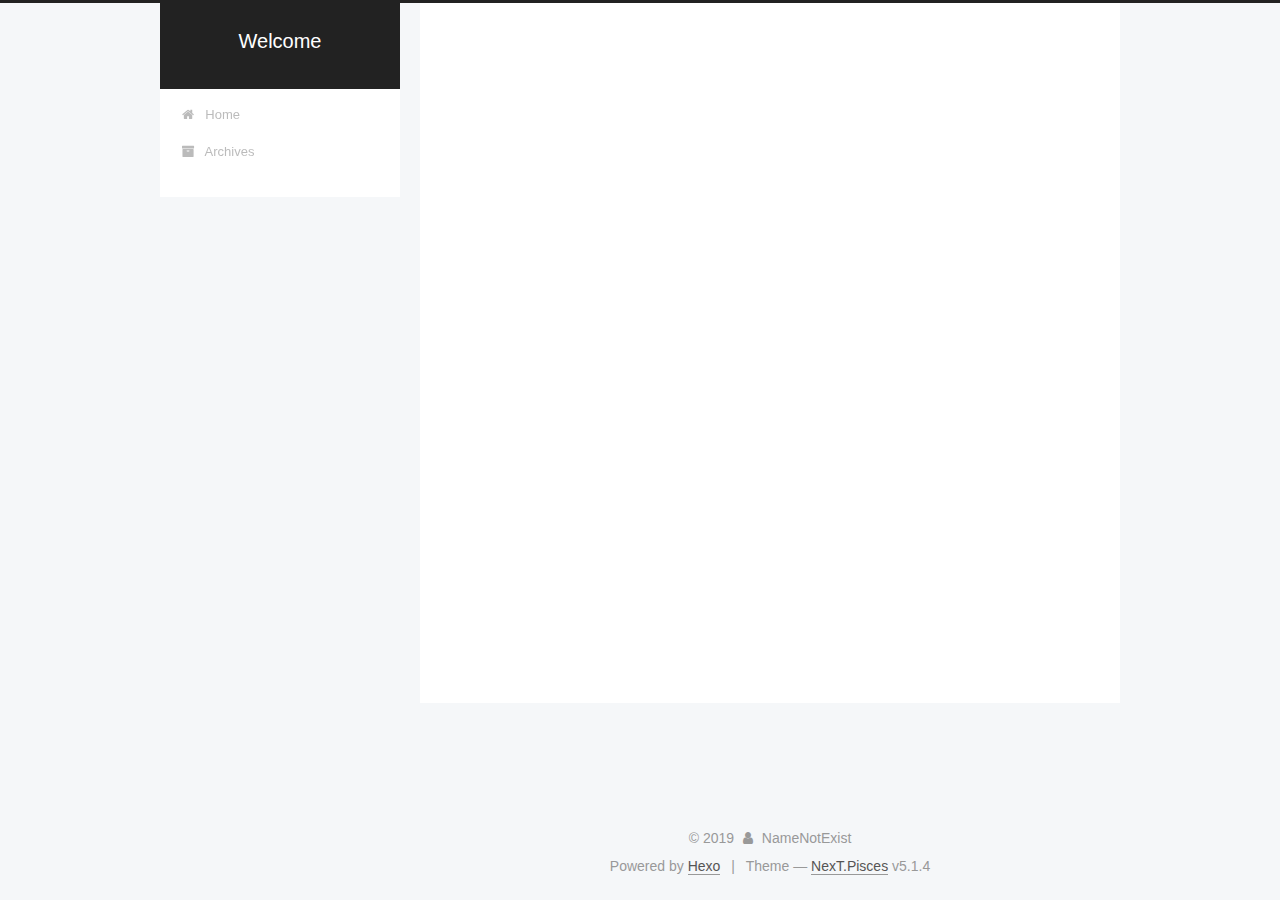
<file: archives/index.html>
<!DOCTYPE html>



  


<html class="theme-next pisces use-motion" lang>
<head><meta name="generator" content="Hexo 3.9.0">
  <meta charset="UTF-8">
<meta http-equiv="X-UA-Compatible" content="IE=edge">
<meta name="viewport" content="width=device-width, initial-scale=1, maximum-scale=1">
<meta name="theme-color" content="#222">









<meta http-equiv="Cache-Control" content="no-transform">
<meta http-equiv="Cache-Control" content="no-siteapp">
















  
  
  <link href="/lib/fancybox/source/jquery.fancybox.css?v=2.1.5" rel="stylesheet" type="text/css">







<link href="/lib/font-awesome/css/font-awesome.min.css?v=4.6.2" rel="stylesheet" type="text/css">

<link href="/css/main.css?v=5.1.4" rel="stylesheet" type="text/css">


  <link rel="apple-touch-icon" sizes="180x180" href="/images/apple-touch-icon-next.png?v=5.1.4">


  <link rel="icon" type="image/png" sizes="32x32" href="/images/favicon-32x32-next.png?v=5.1.4">


  <link rel="icon" type="image/png" sizes="16x16" href="/images/favicon-16x16-next.png?v=5.1.4">


  <link rel="mask-icon" href="/images/logo.svg?v=5.1.4" color="#222">





  <meta name="keywords" content="Hexo, NexT">










<meta property="og:type" content="website">
<meta property="og:title" content="Welcome">
<meta property="og:url" content="http://yoursite.com/archives/index.html">
<meta property="og:site_name" content="Welcome">
<meta property="og:locale" content="default">
<meta name="twitter:card" content="summary">
<meta name="twitter:title" content="Welcome">



<script type="text/javascript" id="hexo.configurations">
  var NexT = window.NexT || {};
  var CONFIG = {
    root: '/',
    scheme: 'Pisces',
    version: '5.1.4',
    sidebar: {"position":"left","display":"post","offset":12,"b2t":false,"scrollpercent":false,"onmobile":false},
    fancybox: true,
    tabs: true,
    motion: {"enable":true,"async":false,"transition":{"post_block":"fadeIn","post_header":"slideDownIn","post_body":"slideDownIn","coll_header":"slideLeftIn","sidebar":"slideUpIn"}},
    duoshuo: {
      userId: '0',
      author: 'Author'
    },
    algolia: {
      applicationID: '',
      apiKey: '',
      indexName: '',
      hits: {"per_page":10},
      labels: {"input_placeholder":"Search for Posts","hits_empty":"We didn't find any results for the search: ${query}","hits_stats":"${hits} results found in ${time} ms"}
    }
  };
</script>



  <link rel="canonical" href="http://yoursite.com/archives/">





  <title>Archive | Welcome</title>
  








</head>

<body itemscope itemtype="http://schema.org/WebPage" lang="default">

  
  
    
  

  <div class="container sidebar-position-left page-archive">
    <div class="headband"></div>

    <header id="header" class="header" itemscope itemtype="http://schema.org/WPHeader">
      <div class="header-inner"><div class="site-brand-wrapper">
  <div class="site-meta ">
    

    <div class="custom-logo-site-title">
      <a href="/" class="brand" rel="start">
        <span class="logo-line-before"><i></i></span>
        <span class="site-title">Welcome</span>
        <span class="logo-line-after"><i></i></span>
      </a>
    </div>
      
        <p class="site-subtitle"></p>
      
  </div>

  <div class="site-nav-toggle">
    <button>
      <span class="btn-bar"></span>
      <span class="btn-bar"></span>
      <span class="btn-bar"></span>
    </button>
  </div>
</div>

<nav class="site-nav">
  

  
    <ul id="menu" class="menu">
      
        
        <li class="menu-item menu-item-home">
          <a href="/" rel="section">
            
              <i class="menu-item-icon fa fa-fw fa-home"></i> <br>
            
            Home
          </a>
        </li>
      
        
        <li class="menu-item menu-item-archives">
          <a href="/archives/" rel="section">
            
              <i class="menu-item-icon fa fa-fw fa-archive"></i> <br>
            
            Archives
          </a>
        </li>
      

      
    </ul>
  

  
</nav>



 </div>
    </header>

    <main id="main" class="main">
      <div class="main-inner">
        <div class="content-wrap">
          <div id="content" class="content">
            

  
  
  
  <div class="post-block archive">
    <div id="posts" class="posts-collapse">
      <span class="archive-move-on"></span>

      <span class="archive-page-counter">
        
        
        
          
        
        Um..! 1 post. Keep on posting.
      </span>

      

        
        
        

        
          
          <div class="collection-title">
            <h1 class="archive-year" id="archive-year-2019">2019</h1>
          </div>
        
        

        

  <article class="post post-type-normal" itemscope itemtype="http://schema.org/Article">
    <header class="post-header">

      <h2 class="post-title">
        
            <a class="post-title-link" href="/2019/07/04/PaperReading/" itemprop="url">
              
                <span itemprop="name">PaperReading</span>
              
            </a>
        
      </h2>

      <div class="post-meta">
        <time class="post-time" itemprop="dateCreated" datetime="2019-07-04T13:45:45+08:00" content="2019-07-04">
          07-04
        </time>
      </div>

    </header>
  </article>



      

    </div>
  </div>
  
  
  

  



          </div>
          


          

        </div>
        
          
  
  <div class="sidebar-toggle">
    <div class="sidebar-toggle-line-wrap">
      <span class="sidebar-toggle-line sidebar-toggle-line-first"></span>
      <span class="sidebar-toggle-line sidebar-toggle-line-middle"></span>
      <span class="sidebar-toggle-line sidebar-toggle-line-last"></span>
    </div>
  </div>

  <aside id="sidebar" class="sidebar">
    
    <div class="sidebar-inner">

      

      

      <section class="site-overview-wrap sidebar-panel sidebar-panel-active">
        <div class="site-overview">
          <div class="site-author motion-element" itemprop="author" itemscope itemtype="http://schema.org/Person">
            
              <p class="site-author-name" itemprop="name">NameNotExist</p>
              <p class="site-description motion-element" itemprop="description"></p>
          </div>

          <nav class="site-state motion-element">

            
              <div class="site-state-item site-state-posts">
              
                <a href="/archives/">
              
                  <span class="site-state-item-count">1</span>
                  <span class="site-state-item-name">posts</span>
                </a>
              </div>
            

            

            

          </nav>

          

          

          
          

          
          

          

        </div>
      </section>

      

      

    </div>
  </aside>


        
      </div>
    </main>

    <footer id="footer" class="footer">
      <div class="footer-inner">
        <div class="copyright">&copy; <span itemprop="copyrightYear">2019</span>
  <span class="with-love">
    <i class="fa fa-user"></i>
  </span>
  <span class="author" itemprop="copyrightHolder">NameNotExist</span>

  
</div>


  <div class="powered-by">Powered by <a class="theme-link" target="_blank" href="https://hexo.io">Hexo</a></div>



  <span class="post-meta-divider">|</span>



  <div class="theme-info">Theme &mdash; <a class="theme-link" target="_blank" href="https://github.com/iissnan/hexo-theme-next">NexT.Pisces</a> v5.1.4</div>




        







        
      </div>
    </footer>

    
      <div class="back-to-top">
        <i class="fa fa-arrow-up"></i>
        
      </div>
    

    

  </div>

  

<script type="text/javascript">
  if (Object.prototype.toString.call(window.Promise) !== '[object Function]') {
    window.Promise = null;
  }
</script>









  












  
  
    <script type="text/javascript" src="/lib/jquery/index.js?v=2.1.3"></script>
  

  
  
    <script type="text/javascript" src="/lib/fastclick/lib/fastclick.min.js?v=1.0.6"></script>
  

  
  
    <script type="text/javascript" src="/lib/jquery_lazyload/jquery.lazyload.js?v=1.9.7"></script>
  

  
  
    <script type="text/javascript" src="/lib/velocity/velocity.min.js?v=1.2.1"></script>
  

  
  
    <script type="text/javascript" src="/lib/velocity/velocity.ui.min.js?v=1.2.1"></script>
  

  
  
    <script type="text/javascript" src="/lib/fancybox/source/jquery.fancybox.pack.js?v=2.1.5"></script>
  


  


  <script type="text/javascript" src="/js/src/utils.js?v=5.1.4"></script>

  <script type="text/javascript" src="/js/src/motion.js?v=5.1.4"></script>



  
  


  <script type="text/javascript" src="/js/src/affix.js?v=5.1.4"></script>

  <script type="text/javascript" src="/js/src/schemes/pisces.js?v=5.1.4"></script>



  

  


  <script type="text/javascript" src="/js/src/bootstrap.js?v=5.1.4"></script>



  


  




	





  





  












  





  

  

  

  
  

  

  

  

</body>
</html>
</file>
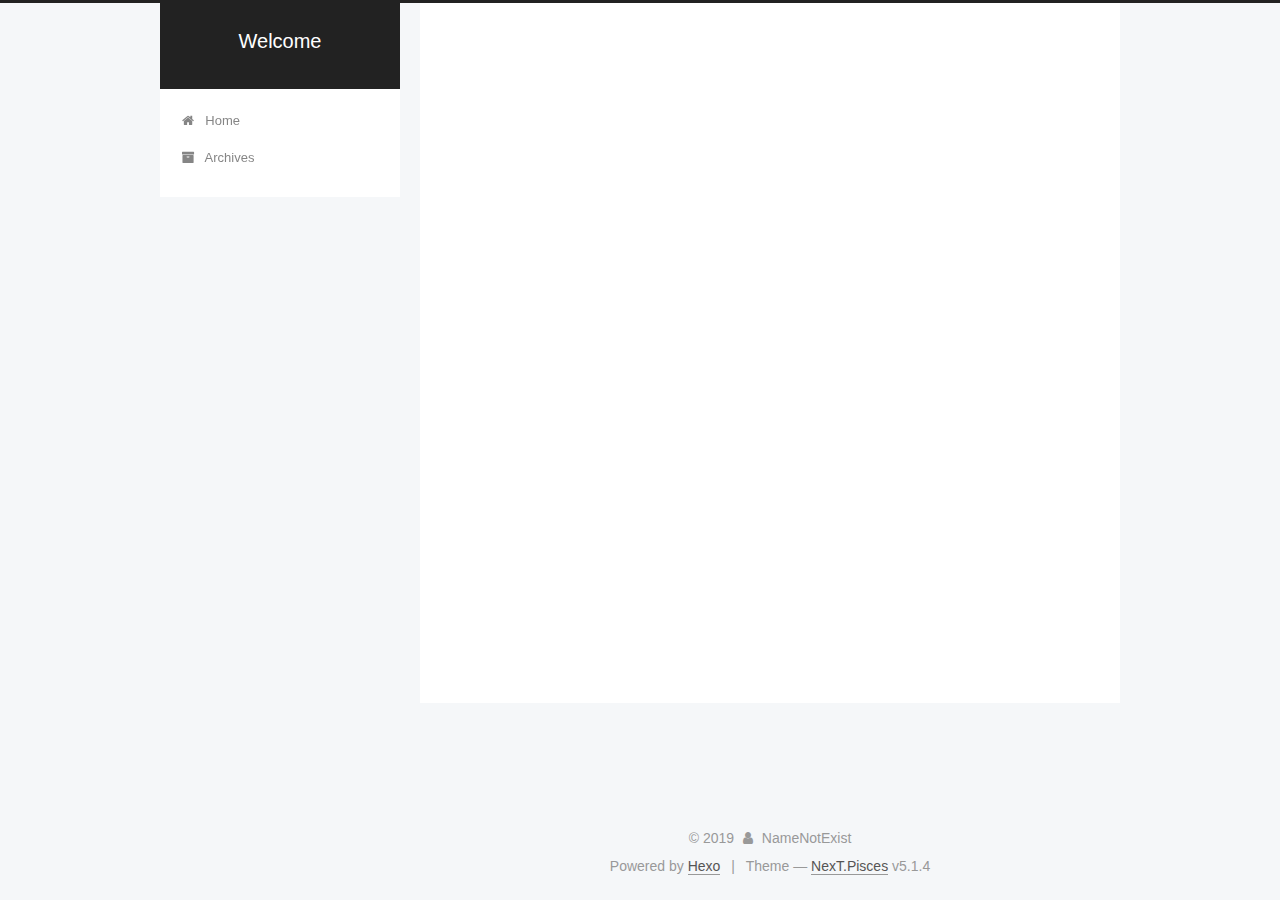
<file: archives/2019/index.html>
<!DOCTYPE html>



  


<html class="theme-next pisces use-motion" lang>
<head><meta name="generator" content="Hexo 3.9.0">
  <meta charset="UTF-8">
<meta http-equiv="X-UA-Compatible" content="IE=edge">
<meta name="viewport" content="width=device-width, initial-scale=1, maximum-scale=1">
<meta name="theme-color" content="#222">









<meta http-equiv="Cache-Control" content="no-transform">
<meta http-equiv="Cache-Control" content="no-siteapp">
















  
  
  <link href="/lib/fancybox/source/jquery.fancybox.css?v=2.1.5" rel="stylesheet" type="text/css">







<link href="/lib/font-awesome/css/font-awesome.min.css?v=4.6.2" rel="stylesheet" type="text/css">

<link href="/css/main.css?v=5.1.4" rel="stylesheet" type="text/css">


  <link rel="apple-touch-icon" sizes="180x180" href="/images/apple-touch-icon-next.png?v=5.1.4">


  <link rel="icon" type="image/png" sizes="32x32" href="/images/favicon-32x32-next.png?v=5.1.4">


  <link rel="icon" type="image/png" sizes="16x16" href="/images/favicon-16x16-next.png?v=5.1.4">


  <link rel="mask-icon" href="/images/logo.svg?v=5.1.4" color="#222">





  <meta name="keywords" content="Hexo, NexT">










<meta property="og:type" content="website">
<meta property="og:title" content="Welcome">
<meta property="og:url" content="http://yoursite.com/archives/2019/index.html">
<meta property="og:site_name" content="Welcome">
<meta property="og:locale" content="default">
<meta name="twitter:card" content="summary">
<meta name="twitter:title" content="Welcome">



<script type="text/javascript" id="hexo.configurations">
  var NexT = window.NexT || {};
  var CONFIG = {
    root: '/',
    scheme: 'Pisces',
    version: '5.1.4',
    sidebar: {"position":"left","display":"post","offset":12,"b2t":false,"scrollpercent":false,"onmobile":false},
    fancybox: true,
    tabs: true,
    motion: {"enable":true,"async":false,"transition":{"post_block":"fadeIn","post_header":"slideDownIn","post_body":"slideDownIn","coll_header":"slideLeftIn","sidebar":"slideUpIn"}},
    duoshuo: {
      userId: '0',
      author: 'Author'
    },
    algolia: {
      applicationID: '',
      apiKey: '',
      indexName: '',
      hits: {"per_page":10},
      labels: {"input_placeholder":"Search for Posts","hits_empty":"We didn't find any results for the search: ${query}","hits_stats":"${hits} results found in ${time} ms"}
    }
  };
</script>



  <link rel="canonical" href="http://yoursite.com/archives/2019/">





  <title>Archive | Welcome</title>
  








</head>

<body itemscope itemtype="http://schema.org/WebPage" lang="default">

  
  
    
  

  <div class="container sidebar-position-left page-archive">
    <div class="headband"></div>

    <header id="header" class="header" itemscope itemtype="http://schema.org/WPHeader">
      <div class="header-inner"><div class="site-brand-wrapper">
  <div class="site-meta ">
    

    <div class="custom-logo-site-title">
      <a href="/" class="brand" rel="start">
        <span class="logo-line-before"><i></i></span>
        <span class="site-title">Welcome</span>
        <span class="logo-line-after"><i></i></span>
      </a>
    </div>
      
        <p class="site-subtitle"></p>
      
  </div>

  <div class="site-nav-toggle">
    <button>
      <span class="btn-bar"></span>
      <span class="btn-bar"></span>
      <span class="btn-bar"></span>
    </button>
  </div>
</div>

<nav class="site-nav">
  

  
    <ul id="menu" class="menu">
      
        
        <li class="menu-item menu-item-home">
          <a href="/" rel="section">
            
              <i class="menu-item-icon fa fa-fw fa-home"></i> <br>
            
            Home
          </a>
        </li>
      
        
        <li class="menu-item menu-item-archives">
          <a href="/archives/" rel="section">
            
              <i class="menu-item-icon fa fa-fw fa-archive"></i> <br>
            
            Archives
          </a>
        </li>
      

      
    </ul>
  

  
</nav>



 </div>
    </header>

    <main id="main" class="main">
      <div class="main-inner">
        <div class="content-wrap">
          <div id="content" class="content">
            

  
  
  
  <div class="post-block archive">
    <div id="posts" class="posts-collapse">
      <span class="archive-move-on"></span>

      <span class="archive-page-counter">
        
        
        
          
        
        Um..! 1 post. Keep on posting.
      </span>

      

        
        
        

        
          
          <div class="collection-title">
            <h1 class="archive-year" id="archive-year-2019">2019</h1>
          </div>
        
        

        

  <article class="post post-type-normal" itemscope itemtype="http://schema.org/Article">
    <header class="post-header">

      <h2 class="post-title">
        
            <a class="post-title-link" href="/2019/07/04/PaperReading/" itemprop="url">
              
                <span itemprop="name">PaperReading</span>
              
            </a>
        
      </h2>

      <div class="post-meta">
        <time class="post-time" itemprop="dateCreated" datetime="2019-07-04T13:45:45+08:00" content="2019-07-04">
          07-04
        </time>
      </div>

    </header>
  </article>



      

    </div>
  </div>
  
  
  

  



          </div>
          


          

        </div>
        
          
  
  <div class="sidebar-toggle">
    <div class="sidebar-toggle-line-wrap">
      <span class="sidebar-toggle-line sidebar-toggle-line-first"></span>
      <span class="sidebar-toggle-line sidebar-toggle-line-middle"></span>
      <span class="sidebar-toggle-line sidebar-toggle-line-last"></span>
    </div>
  </div>

  <aside id="sidebar" class="sidebar">
    
    <div class="sidebar-inner">

      

      

      <section class="site-overview-wrap sidebar-panel sidebar-panel-active">
        <div class="site-overview">
          <div class="site-author motion-element" itemprop="author" itemscope itemtype="http://schema.org/Person">
            
              <p class="site-author-name" itemprop="name">NameNotExist</p>
              <p class="site-description motion-element" itemprop="description"></p>
          </div>

          <nav class="site-state motion-element">

            
              <div class="site-state-item site-state-posts">
              
                <a href="/archives/">
              
                  <span class="site-state-item-count">1</span>
                  <span class="site-state-item-name">posts</span>
                </a>
              </div>
            

            

            

          </nav>

          

          

          
          

          
          

          

        </div>
      </section>

      

      

    </div>
  </aside>


        
      </div>
    </main>

    <footer id="footer" class="footer">
      <div class="footer-inner">
        <div class="copyright">&copy; <span itemprop="copyrightYear">2019</span>
  <span class="with-love">
    <i class="fa fa-user"></i>
  </span>
  <span class="author" itemprop="copyrightHolder">NameNotExist</span>

  
</div>


  <div class="powered-by">Powered by <a class="theme-link" target="_blank" href="https://hexo.io">Hexo</a></div>



  <span class="post-meta-divider">|</span>



  <div class="theme-info">Theme &mdash; <a class="theme-link" target="_blank" href="https://github.com/iissnan/hexo-theme-next">NexT.Pisces</a> v5.1.4</div>




        







        
      </div>
    </footer>

    
      <div class="back-to-top">
        <i class="fa fa-arrow-up"></i>
        
      </div>
    

    

  </div>

  

<script type="text/javascript">
  if (Object.prototype.toString.call(window.Promise) !== '[object Function]') {
    window.Promise = null;
  }
</script>









  












  
  
    <script type="text/javascript" src="/lib/jquery/index.js?v=2.1.3"></script>
  

  
  
    <script type="text/javascript" src="/lib/fastclick/lib/fastclick.min.js?v=1.0.6"></script>
  

  
  
    <script type="text/javascript" src="/lib/jquery_lazyload/jquery.lazyload.js?v=1.9.7"></script>
  

  
  
    <script type="text/javascript" src="/lib/velocity/velocity.min.js?v=1.2.1"></script>
  

  
  
    <script type="text/javascript" src="/lib/velocity/velocity.ui.min.js?v=1.2.1"></script>
  

  
  
    <script type="text/javascript" src="/lib/fancybox/source/jquery.fancybox.pack.js?v=2.1.5"></script>
  


  


  <script type="text/javascript" src="/js/src/utils.js?v=5.1.4"></script>

  <script type="text/javascript" src="/js/src/motion.js?v=5.1.4"></script>



  
  


  <script type="text/javascript" src="/js/src/affix.js?v=5.1.4"></script>

  <script type="text/javascript" src="/js/src/schemes/pisces.js?v=5.1.4"></script>



  

  


  <script type="text/javascript" src="/js/src/bootstrap.js?v=5.1.4"></script>



  


  




	





  





  












  





  

  

  

  
  

  

  

  

</body>
</html>
</file>
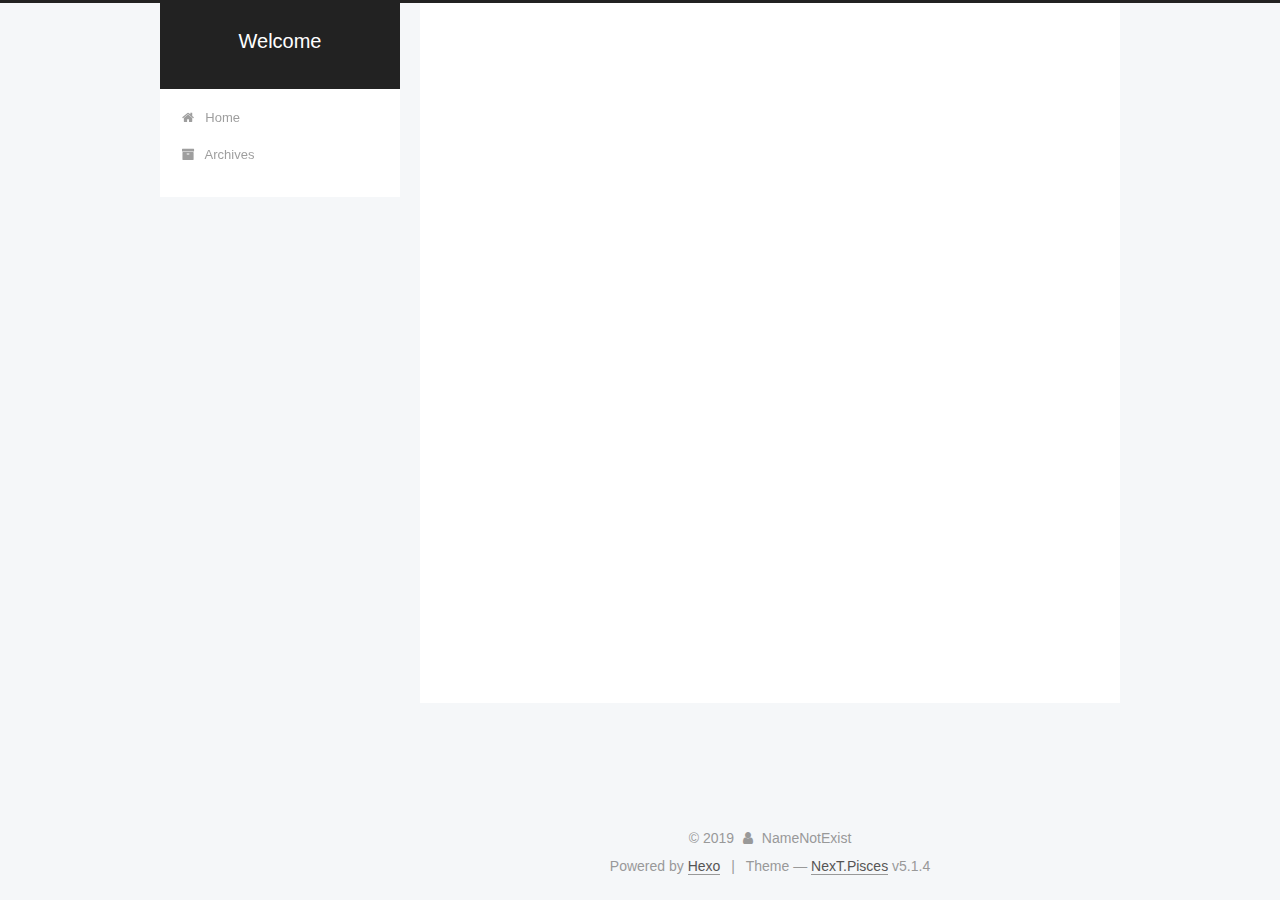
<file: archives/2019/07/index.html>
<!DOCTYPE html>



  


<html class="theme-next pisces use-motion" lang>
<head><meta name="generator" content="Hexo 3.9.0">
  <meta charset="UTF-8">
<meta http-equiv="X-UA-Compatible" content="IE=edge">
<meta name="viewport" content="width=device-width, initial-scale=1, maximum-scale=1">
<meta name="theme-color" content="#222">









<meta http-equiv="Cache-Control" content="no-transform">
<meta http-equiv="Cache-Control" content="no-siteapp">
















  
  
  <link href="/lib/fancybox/source/jquery.fancybox.css?v=2.1.5" rel="stylesheet" type="text/css">







<link href="/lib/font-awesome/css/font-awesome.min.css?v=4.6.2" rel="stylesheet" type="text/css">

<link href="/css/main.css?v=5.1.4" rel="stylesheet" type="text/css">


  <link rel="apple-touch-icon" sizes="180x180" href="/images/apple-touch-icon-next.png?v=5.1.4">


  <link rel="icon" type="image/png" sizes="32x32" href="/images/favicon-32x32-next.png?v=5.1.4">


  <link rel="icon" type="image/png" sizes="16x16" href="/images/favicon-16x16-next.png?v=5.1.4">


  <link rel="mask-icon" href="/images/logo.svg?v=5.1.4" color="#222">





  <meta name="keywords" content="Hexo, NexT">










<meta property="og:type" content="website">
<meta property="og:title" content="Welcome">
<meta property="og:url" content="http://yoursite.com/archives/2019/07/index.html">
<meta property="og:site_name" content="Welcome">
<meta property="og:locale" content="default">
<meta name="twitter:card" content="summary">
<meta name="twitter:title" content="Welcome">



<script type="text/javascript" id="hexo.configurations">
  var NexT = window.NexT || {};
  var CONFIG = {
    root: '/',
    scheme: 'Pisces',
    version: '5.1.4',
    sidebar: {"position":"left","display":"post","offset":12,"b2t":false,"scrollpercent":false,"onmobile":false},
    fancybox: true,
    tabs: true,
    motion: {"enable":true,"async":false,"transition":{"post_block":"fadeIn","post_header":"slideDownIn","post_body":"slideDownIn","coll_header":"slideLeftIn","sidebar":"slideUpIn"}},
    duoshuo: {
      userId: '0',
      author: 'Author'
    },
    algolia: {
      applicationID: '',
      apiKey: '',
      indexName: '',
      hits: {"per_page":10},
      labels: {"input_placeholder":"Search for Posts","hits_empty":"We didn't find any results for the search: ${query}","hits_stats":"${hits} results found in ${time} ms"}
    }
  };
</script>



  <link rel="canonical" href="http://yoursite.com/archives/2019/07/">





  <title>Archive | Welcome</title>
  








</head>

<body itemscope itemtype="http://schema.org/WebPage" lang="default">

  
  
    
  

  <div class="container sidebar-position-left page-archive">
    <div class="headband"></div>

    <header id="header" class="header" itemscope itemtype="http://schema.org/WPHeader">
      <div class="header-inner"><div class="site-brand-wrapper">
  <div class="site-meta ">
    

    <div class="custom-logo-site-title">
      <a href="/" class="brand" rel="start">
        <span class="logo-line-before"><i></i></span>
        <span class="site-title">Welcome</span>
        <span class="logo-line-after"><i></i></span>
      </a>
    </div>
      
        <p class="site-subtitle"></p>
      
  </div>

  <div class="site-nav-toggle">
    <button>
      <span class="btn-bar"></span>
      <span class="btn-bar"></span>
      <span class="btn-bar"></span>
    </button>
  </div>
</div>

<nav class="site-nav">
  

  
    <ul id="menu" class="menu">
      
        
        <li class="menu-item menu-item-home">
          <a href="/" rel="section">
            
              <i class="menu-item-icon fa fa-fw fa-home"></i> <br>
            
            Home
          </a>
        </li>
      
        
        <li class="menu-item menu-item-archives">
          <a href="/archives/" rel="section">
            
              <i class="menu-item-icon fa fa-fw fa-archive"></i> <br>
            
            Archives
          </a>
        </li>
      

      
    </ul>
  

  
</nav>



 </div>
    </header>

    <main id="main" class="main">
      <div class="main-inner">
        <div class="content-wrap">
          <div id="content" class="content">
            

  
  
  
  <div class="post-block archive">
    <div id="posts" class="posts-collapse">
      <span class="archive-move-on"></span>

      <span class="archive-page-counter">
        
        
        
          
        
        Um..! 1 post. Keep on posting.
      </span>

      

        
        
        

        
          
          <div class="collection-title">
            <h1 class="archive-year" id="archive-year-2019">2019</h1>
          </div>
        
        

        

  <article class="post post-type-normal" itemscope itemtype="http://schema.org/Article">
    <header class="post-header">

      <h2 class="post-title">
        
            <a class="post-title-link" href="/2019/07/04/PaperReading/" itemprop="url">
              
                <span itemprop="name">PaperReading</span>
              
            </a>
        
      </h2>

      <div class="post-meta">
        <time class="post-time" itemprop="dateCreated" datetime="2019-07-04T13:45:45+08:00" content="2019-07-04">
          07-04
        </time>
      </div>

    </header>
  </article>



      

    </div>
  </div>
  
  
  

  



          </div>
          


          

        </div>
        
          
  
  <div class="sidebar-toggle">
    <div class="sidebar-toggle-line-wrap">
      <span class="sidebar-toggle-line sidebar-toggle-line-first"></span>
      <span class="sidebar-toggle-line sidebar-toggle-line-middle"></span>
      <span class="sidebar-toggle-line sidebar-toggle-line-last"></span>
    </div>
  </div>

  <aside id="sidebar" class="sidebar">
    
    <div class="sidebar-inner">

      

      

      <section class="site-overview-wrap sidebar-panel sidebar-panel-active">
        <div class="site-overview">
          <div class="site-author motion-element" itemprop="author" itemscope itemtype="http://schema.org/Person">
            
              <p class="site-author-name" itemprop="name">NameNotExist</p>
              <p class="site-description motion-element" itemprop="description"></p>
          </div>

          <nav class="site-state motion-element">

            
              <div class="site-state-item site-state-posts">
              
                <a href="/archives/">
              
                  <span class="site-state-item-count">1</span>
                  <span class="site-state-item-name">posts</span>
                </a>
              </div>
            

            

            

          </nav>

          

          

          
          

          
          

          

        </div>
      </section>

      

      

    </div>
  </aside>


        
      </div>
    </main>

    <footer id="footer" class="footer">
      <div class="footer-inner">
        <div class="copyright">&copy; <span itemprop="copyrightYear">2019</span>
  <span class="with-love">
    <i class="fa fa-user"></i>
  </span>
  <span class="author" itemprop="copyrightHolder">NameNotExist</span>

  
</div>


  <div class="powered-by">Powered by <a class="theme-link" target="_blank" href="https://hexo.io">Hexo</a></div>



  <span class="post-meta-divider">|</span>



  <div class="theme-info">Theme &mdash; <a class="theme-link" target="_blank" href="https://github.com/iissnan/hexo-theme-next">NexT.Pisces</a> v5.1.4</div>




        







        
      </div>
    </footer>

    
      <div class="back-to-top">
        <i class="fa fa-arrow-up"></i>
        
      </div>
    

    

  </div>

  

<script type="text/javascript">
  if (Object.prototype.toString.call(window.Promise) !== '[object Function]') {
    window.Promise = null;
  }
</script>









  












  
  
    <script type="text/javascript" src="/lib/jquery/index.js?v=2.1.3"></script>
  

  
  
    <script type="text/javascript" src="/lib/fastclick/lib/fastclick.min.js?v=1.0.6"></script>
  

  
  
    <script type="text/javascript" src="/lib/jquery_lazyload/jquery.lazyload.js?v=1.9.7"></script>
  

  
  
    <script type="text/javascript" src="/lib/velocity/velocity.min.js?v=1.2.1"></script>
  

  
  
    <script type="text/javascript" src="/lib/velocity/velocity.ui.min.js?v=1.2.1"></script>
  

  
  
    <script type="text/javascript" src="/lib/fancybox/source/jquery.fancybox.pack.js?v=2.1.5"></script>
  


  


  <script type="text/javascript" src="/js/src/utils.js?v=5.1.4"></script>

  <script type="text/javascript" src="/js/src/motion.js?v=5.1.4"></script>



  
  


  <script type="text/javascript" src="/js/src/affix.js?v=5.1.4"></script>

  <script type="text/javascript" src="/js/src/schemes/pisces.js?v=5.1.4"></script>



  

  


  <script type="text/javascript" src="/js/src/bootstrap.js?v=5.1.4"></script>



  


  




	





  





  












  





  

  

  

  
  

  

  

  

</body>
</html>
</file>
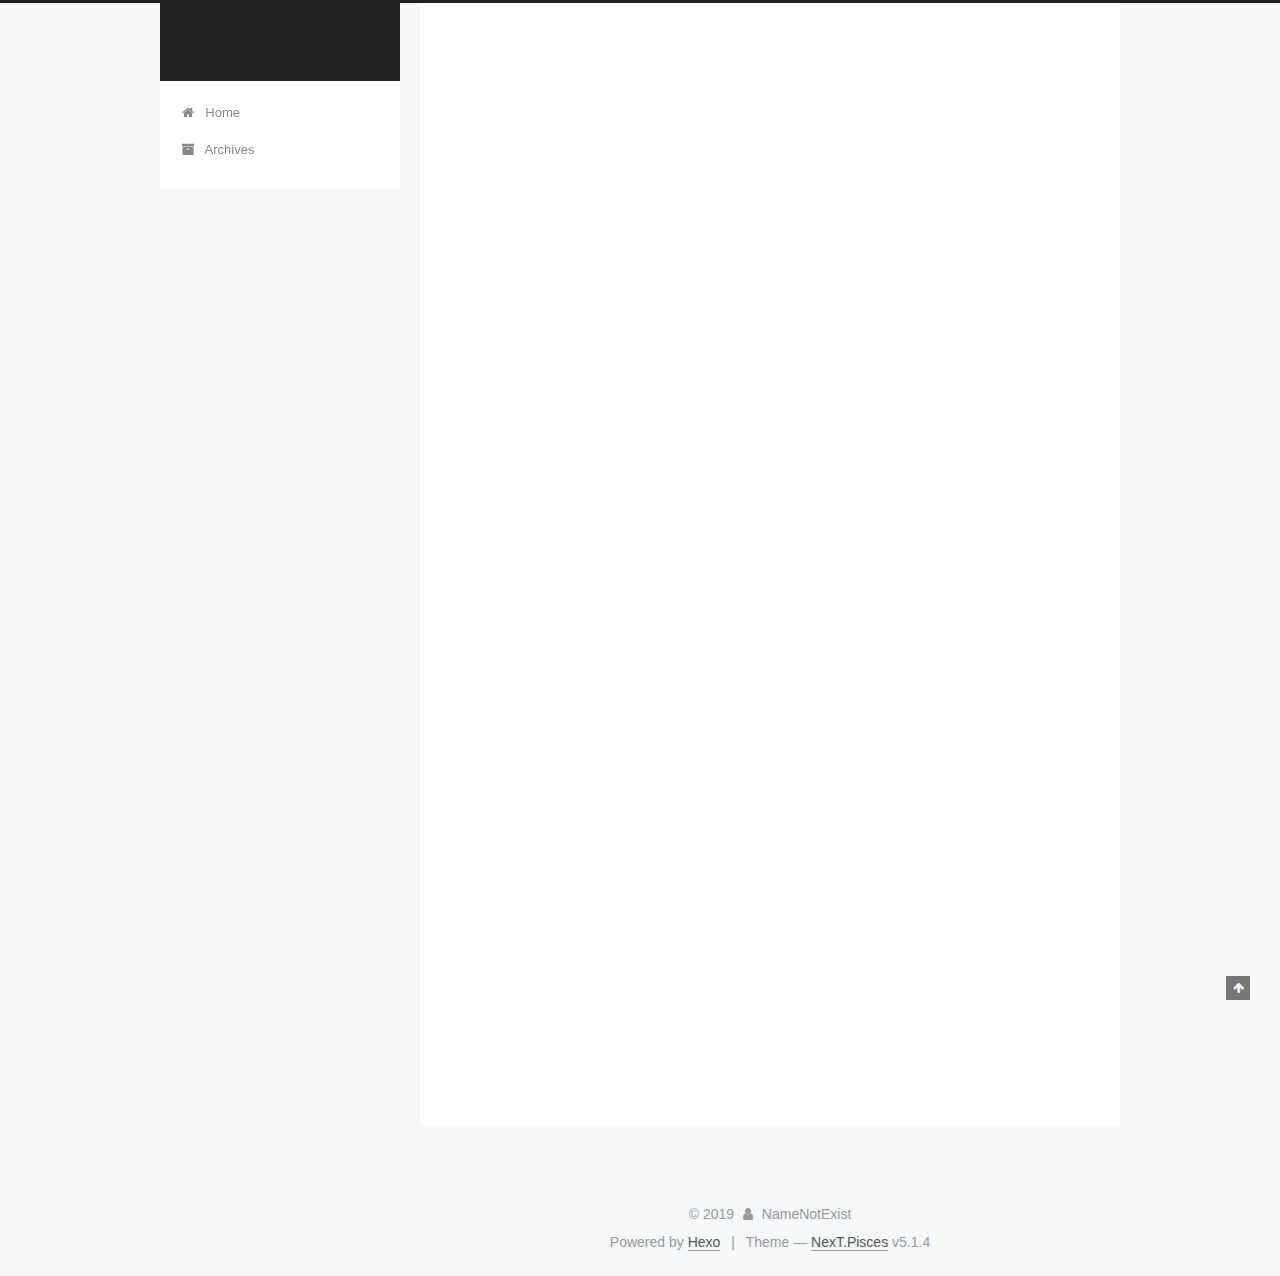
<file: 2019/07/04/hello-world/index.html>
<!DOCTYPE html>



  


<html class="theme-next pisces use-motion" lang>
<head><meta name="generator" content="Hexo 3.9.0">
  <meta charset="UTF-8">
<meta http-equiv="X-UA-Compatible" content="IE=edge">
<meta name="viewport" content="width=device-width, initial-scale=1, maximum-scale=1">
<meta name="theme-color" content="#222">









<meta http-equiv="Cache-Control" content="no-transform">
<meta http-equiv="Cache-Control" content="no-siteapp">
















  
  
  <link href="/lib/fancybox/source/jquery.fancybox.css?v=2.1.5" rel="stylesheet" type="text/css">







<link href="/lib/font-awesome/css/font-awesome.min.css?v=4.6.2" rel="stylesheet" type="text/css">

<link href="/css/main.css?v=5.1.4" rel="stylesheet" type="text/css">


  <link rel="apple-touch-icon" sizes="180x180" href="/images/apple-touch-icon-next.png?v=5.1.4">


  <link rel="icon" type="image/png" sizes="32x32" href="/images/favicon-32x32-next.png?v=5.1.4">


  <link rel="icon" type="image/png" sizes="16x16" href="/images/favicon-16x16-next.png?v=5.1.4">


  <link rel="mask-icon" href="/images/logo.svg?v=5.1.4" color="#222">





  <meta name="keywords" content="Hexo, NexT">










<meta name="description" content="Welcome to Hexo! This is your very first post. Check documentation for more info. If you get any problems when using Hexo, you can find the answer in troubleshooting or you can ask me on GitHub. Quick">
<meta property="og:type" content="article">
<meta property="og:title" content="Hello World">
<meta property="og:url" content="http://yoursite.com/2019/07/04/hello-world/index.html">
<meta property="og:site_name">
<meta property="og:description" content="Welcome to Hexo! This is your very first post. Check documentation for more info. If you get any problems when using Hexo, you can find the answer in troubleshooting or you can ask me on GitHub. Quick">
<meta property="og:locale" content="default">
<meta property="og:updated_time" content="2019-07-04T05:05:29.505Z">
<meta name="twitter:card" content="summary">
<meta name="twitter:title" content="Hello World">
<meta name="twitter:description" content="Welcome to Hexo! This is your very first post. Check documentation for more info. If you get any problems when using Hexo, you can find the answer in troubleshooting or you can ask me on GitHub. Quick">



<script type="text/javascript" id="hexo.configurations">
  var NexT = window.NexT || {};
  var CONFIG = {
    root: '/',
    scheme: 'Pisces',
    version: '5.1.4',
    sidebar: {"position":"left","display":"post","offset":12,"b2t":false,"scrollpercent":false,"onmobile":false},
    fancybox: true,
    tabs: true,
    motion: {"enable":true,"async":false,"transition":{"post_block":"fadeIn","post_header":"slideDownIn","post_body":"slideDownIn","coll_header":"slideLeftIn","sidebar":"slideUpIn"}},
    duoshuo: {
      userId: '0',
      author: 'Author'
    },
    algolia: {
      applicationID: '',
      apiKey: '',
      indexName: '',
      hits: {"per_page":10},
      labels: {"input_placeholder":"Search for Posts","hits_empty":"We didn't find any results for the search: ${query}","hits_stats":"${hits} results found in ${time} ms"}
    }
  };
</script>



  <link rel="canonical" href="http://yoursite.com/2019/07/04/hello-world/">





  <title>Hello World | </title>
  








</head>

<body itemscope itemtype="http://schema.org/WebPage" lang="default">

  
  
    
  

  <div class="container sidebar-position-left page-post-detail">
    <div class="headband"></div>

    <header id="header" class="header" itemscope itemtype="http://schema.org/WPHeader">
      <div class="header-inner"><div class="site-brand-wrapper">
  <div class="site-meta ">
    

    <div class="custom-logo-site-title">
      <a href="/" class="brand" rel="start">
        <span class="logo-line-before"><i></i></span>
        <span class="site-title"></span>
        <span class="logo-line-after"><i></i></span>
      </a>
    </div>
      
        <p class="site-subtitle"></p>
      
  </div>

  <div class="site-nav-toggle">
    <button>
      <span class="btn-bar"></span>
      <span class="btn-bar"></span>
      <span class="btn-bar"></span>
    </button>
  </div>
</div>

<nav class="site-nav">
  

  
    <ul id="menu" class="menu">
      
        
        <li class="menu-item menu-item-home">
          <a href="/" rel="section">
            
              <i class="menu-item-icon fa fa-fw fa-home"></i> <br>
            
            Home
          </a>
        </li>
      
        
        <li class="menu-item menu-item-archives">
          <a href="/archives/" rel="section">
            
              <i class="menu-item-icon fa fa-fw fa-archive"></i> <br>
            
            Archives
          </a>
        </li>
      

      
    </ul>
  

  
</nav>



 </div>
    </header>

    <main id="main" class="main">
      <div class="main-inner">
        <div class="content-wrap">
          <div id="content" class="content">
            

  <div id="posts" class="posts-expand">
    

  

  
  
  

  <article class="post post-type-normal" itemscope itemtype="http://schema.org/Article">
  
  
  
  <div class="post-block">
    <link itemprop="mainEntityOfPage" href="http://yoursite.com/2019/07/04/hello-world/">

    <span hidden itemprop="author" itemscope itemtype="http://schema.org/Person">
      <meta itemprop="name" content="NameNotExist">
      <meta itemprop="description" content>
      <meta itemprop="image" content="/images/avatar.gif">
    </span>

    <span hidden itemprop="publisher" itemscope itemtype="http://schema.org/Organization">
      <meta itemprop="name" content>
    </span>

    
      <header class="post-header">

        
        
          <h1 class="post-title" itemprop="name headline">Hello World</h1>
        

        <div class="post-meta">
          <span class="post-time">
            
              <span class="post-meta-item-icon">
                <i class="fa fa-calendar-o"></i>
              </span>
              
                <span class="post-meta-item-text">Posted on</span>
              
              <time title="Post created" itemprop="dateCreated datePublished" datetime="2019-07-04T13:05:29+08:00">
                2019-07-04
              </time>
            

            

            
          </span>

          

          
            
          

          
          

          

          

          

        </div>
      </header>
    

    
    
    
    <div class="post-body" itemprop="articleBody">

      
      

      
        <p>Welcome to <a href="https://hexo.io/" target="_blank" rel="noopener">Hexo</a>! This is your very first post. Check <a href="https://hexo.io/docs/" target="_blank" rel="noopener">documentation</a> for more info. If you get any problems when using Hexo, you can find the answer in <a href="https://hexo.io/docs/troubleshooting.html" target="_blank" rel="noopener">troubleshooting</a> or you can ask me on <a href="https://github.com/hexojs/hexo/issues" target="_blank" rel="noopener">GitHub</a>.</p>
<h2 id="Quick-Start"><a href="#Quick-Start" class="headerlink" title="Quick Start"></a>Quick Start</h2><h3 id="Create-a-new-post"><a href="#Create-a-new-post" class="headerlink" title="Create a new post"></a>Create a new post</h3><figure class="highlight bash"><table><tr><td class="gutter"><pre><span class="line">1</span><br></pre></td><td class="code"><pre><span class="line">$ hexo new <span class="string">"My New Post"</span></span><br></pre></td></tr></table></figure>

<p>More info: <a href="https://hexo.io/docs/writing.html" target="_blank" rel="noopener">Writing</a></p>
<h3 id="Run-server"><a href="#Run-server" class="headerlink" title="Run server"></a>Run server</h3><figure class="highlight bash"><table><tr><td class="gutter"><pre><span class="line">1</span><br></pre></td><td class="code"><pre><span class="line">$ hexo server</span><br></pre></td></tr></table></figure>

<p>More info: <a href="https://hexo.io/docs/server.html" target="_blank" rel="noopener">Server</a></p>
<h3 id="Generate-static-files"><a href="#Generate-static-files" class="headerlink" title="Generate static files"></a>Generate static files</h3><figure class="highlight bash"><table><tr><td class="gutter"><pre><span class="line">1</span><br></pre></td><td class="code"><pre><span class="line">$ hexo generate</span><br></pre></td></tr></table></figure>

<p>More info: <a href="https://hexo.io/docs/generating.html" target="_blank" rel="noopener">Generating</a></p>
<h3 id="Deploy-to-remote-sites"><a href="#Deploy-to-remote-sites" class="headerlink" title="Deploy to remote sites"></a>Deploy to remote sites</h3><figure class="highlight bash"><table><tr><td class="gutter"><pre><span class="line">1</span><br></pre></td><td class="code"><pre><span class="line">$ hexo deploy</span><br></pre></td></tr></table></figure>

<p>More info: <a href="https://hexo.io/docs/deployment.html" target="_blank" rel="noopener">Deployment</a></p>

      
    </div>
    
    
    

    

    

    

    <footer class="post-footer">
      

      
      
      

      
        <div class="post-nav">
          <div class="post-nav-next post-nav-item">
            
          </div>

          <span class="post-nav-divider"></span>

          <div class="post-nav-prev post-nav-item">
            
              <a href="/2019/07/04/test-my-site/" rel="prev" title="test_my_site">
                test_my_site <i class="fa fa-chevron-right"></i>
              </a>
            
          </div>
        </div>
      

      
      
    </footer>
  </div>
  
  
  
  </article>



    <div class="post-spread">
      
    </div>
  </div>


          </div>
          


          

  



        </div>
        
          
  
  <div class="sidebar-toggle">
    <div class="sidebar-toggle-line-wrap">
      <span class="sidebar-toggle-line sidebar-toggle-line-first"></span>
      <span class="sidebar-toggle-line sidebar-toggle-line-middle"></span>
      <span class="sidebar-toggle-line sidebar-toggle-line-last"></span>
    </div>
  </div>

  <aside id="sidebar" class="sidebar">
    
    <div class="sidebar-inner">

      

      
        <ul class="sidebar-nav motion-element">
          <li class="sidebar-nav-toc sidebar-nav-active" data-target="post-toc-wrap">
            Table of Contents
          </li>
          <li class="sidebar-nav-overview" data-target="site-overview-wrap">
            Overview
          </li>
        </ul>
      

      <section class="site-overview-wrap sidebar-panel">
        <div class="site-overview">
          <div class="site-author motion-element" itemprop="author" itemscope itemtype="http://schema.org/Person">
            
              <p class="site-author-name" itemprop="name">NameNotExist</p>
              <p class="site-description motion-element" itemprop="description"></p>
          </div>

          <nav class="site-state motion-element">

            
              <div class="site-state-item site-state-posts">
              
                <a href="/archives/">
              
                  <span class="site-state-item-count">3</span>
                  <span class="site-state-item-name">posts</span>
                </a>
              </div>
            

            

            

          </nav>

          

          

          
          

          
          

          

        </div>
      </section>

      
      <!--noindex-->
        <section class="post-toc-wrap motion-element sidebar-panel sidebar-panel-active">
          <div class="post-toc">

            
              
            

            
              <div class="post-toc-content"><ol class="nav"><li class="nav-item nav-level-2"><a class="nav-link" href="#Quick-Start"><span class="nav-number">1.</span> <span class="nav-text">Quick Start</span></a><ol class="nav-child"><li class="nav-item nav-level-3"><a class="nav-link" href="#Create-a-new-post"><span class="nav-number">1.1.</span> <span class="nav-text">Create a new post</span></a></li><li class="nav-item nav-level-3"><a class="nav-link" href="#Run-server"><span class="nav-number">1.2.</span> <span class="nav-text">Run server</span></a></li><li class="nav-item nav-level-3"><a class="nav-link" href="#Generate-static-files"><span class="nav-number">1.3.</span> <span class="nav-text">Generate static files</span></a></li><li class="nav-item nav-level-3"><a class="nav-link" href="#Deploy-to-remote-sites"><span class="nav-number">1.4.</span> <span class="nav-text">Deploy to remote sites</span></a></li></ol></li></ol></div>
            

          </div>
        </section>
      <!--/noindex-->
      

      

    </div>
  </aside>


        
      </div>
    </main>

    <footer id="footer" class="footer">
      <div class="footer-inner">
        <div class="copyright">&copy; <span itemprop="copyrightYear">2019</span>
  <span class="with-love">
    <i class="fa fa-user"></i>
  </span>
  <span class="author" itemprop="copyrightHolder">NameNotExist</span>

  
</div>


  <div class="powered-by">Powered by <a class="theme-link" target="_blank" href="https://hexo.io">Hexo</a></div>



  <span class="post-meta-divider">|</span>



  <div class="theme-info">Theme &mdash; <a class="theme-link" target="_blank" href="https://github.com/iissnan/hexo-theme-next">NexT.Pisces</a> v5.1.4</div>




        







        
      </div>
    </footer>

    
      <div class="back-to-top">
        <i class="fa fa-arrow-up"></i>
        
      </div>
    

    

  </div>

  

<script type="text/javascript">
  if (Object.prototype.toString.call(window.Promise) !== '[object Function]') {
    window.Promise = null;
  }
</script>









  












  
  
    <script type="text/javascript" src="/lib/jquery/index.js?v=2.1.3"></script>
  

  
  
    <script type="text/javascript" src="/lib/fastclick/lib/fastclick.min.js?v=1.0.6"></script>
  

  
  
    <script type="text/javascript" src="/lib/jquery_lazyload/jquery.lazyload.js?v=1.9.7"></script>
  

  
  
    <script type="text/javascript" src="/lib/velocity/velocity.min.js?v=1.2.1"></script>
  

  
  
    <script type="text/javascript" src="/lib/velocity/velocity.ui.min.js?v=1.2.1"></script>
  

  
  
    <script type="text/javascript" src="/lib/fancybox/source/jquery.fancybox.pack.js?v=2.1.5"></script>
  


  


  <script type="text/javascript" src="/js/src/utils.js?v=5.1.4"></script>

  <script type="text/javascript" src="/js/src/motion.js?v=5.1.4"></script>



  
  


  <script type="text/javascript" src="/js/src/affix.js?v=5.1.4"></script>

  <script type="text/javascript" src="/js/src/schemes/pisces.js?v=5.1.4"></script>



  
  <script type="text/javascript" src="/js/src/scrollspy.js?v=5.1.4"></script>
<script type="text/javascript" src="/js/src/post-details.js?v=5.1.4"></script>



  


  <script type="text/javascript" src="/js/src/bootstrap.js?v=5.1.4"></script>



  


  




	





  





  












  





  

  

  

  
  

  

  

  

</body>
</html>
</file>
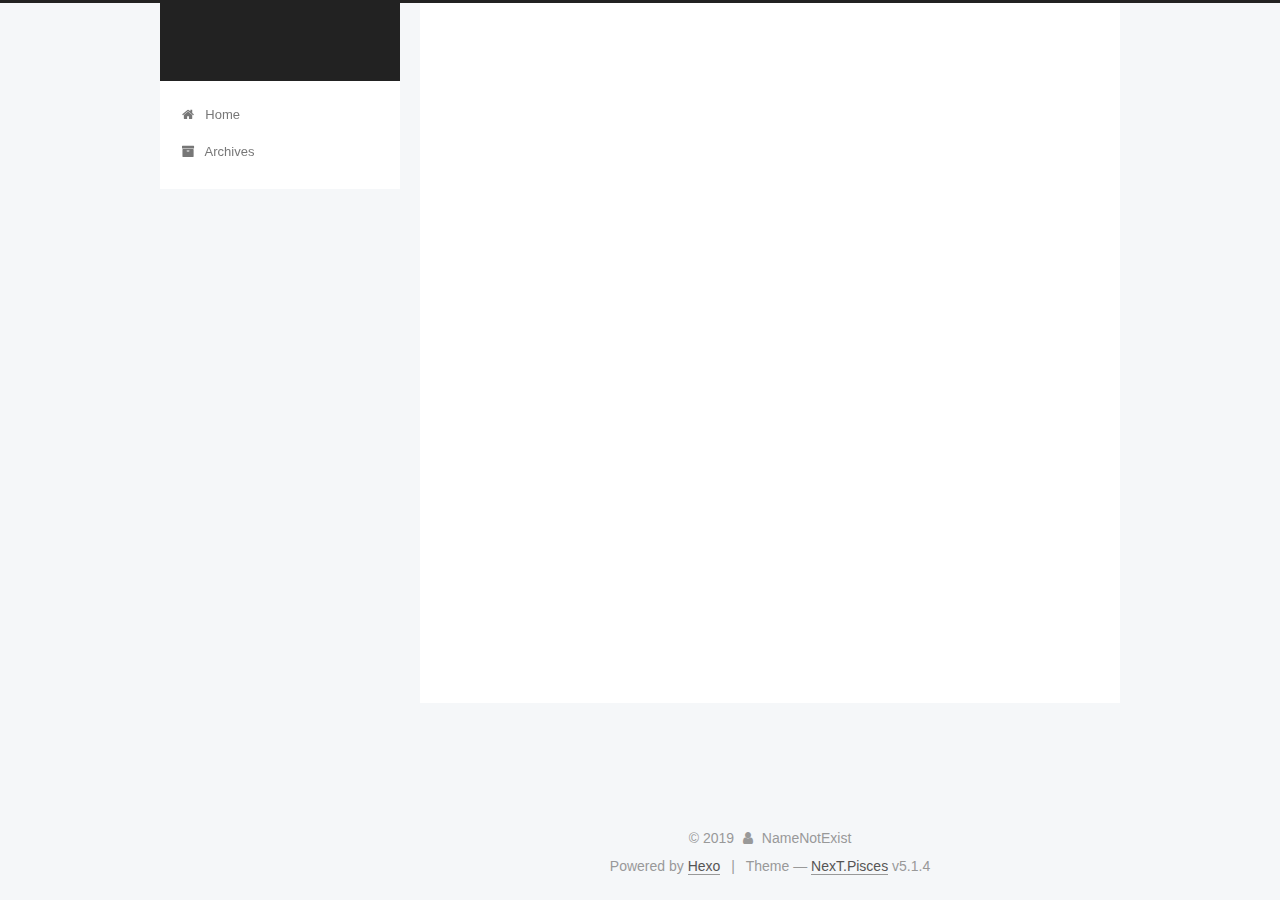
<file: 2019/07/04/test-my-site/index.html>
<!DOCTYPE html>



  


<html class="theme-next pisces use-motion" lang>
<head><meta name="generator" content="Hexo 3.9.0">
  <meta charset="UTF-8">
<meta http-equiv="X-UA-Compatible" content="IE=edge">
<meta name="viewport" content="width=device-width, initial-scale=1, maximum-scale=1">
<meta name="theme-color" content="#222">









<meta http-equiv="Cache-Control" content="no-transform">
<meta http-equiv="Cache-Control" content="no-siteapp">
















  
  
  <link href="/lib/fancybox/source/jquery.fancybox.css?v=2.1.5" rel="stylesheet" type="text/css">







<link href="/lib/font-awesome/css/font-awesome.min.css?v=4.6.2" rel="stylesheet" type="text/css">

<link href="/css/main.css?v=5.1.4" rel="stylesheet" type="text/css">


  <link rel="apple-touch-icon" sizes="180x180" href="/images/apple-touch-icon-next.png?v=5.1.4">


  <link rel="icon" type="image/png" sizes="32x32" href="/images/favicon-32x32-next.png?v=5.1.4">


  <link rel="icon" type="image/png" sizes="16x16" href="/images/favicon-16x16-next.png?v=5.1.4">


  <link rel="mask-icon" href="/images/logo.svg?v=5.1.4" color="#222">





  <meta name="keywords" content="Hexo, NexT">










<meta property="og:type" content="article">
<meta property="og:title" content="test_my_site">
<meta property="og:url" content="http://yoursite.com/2019/07/04/test-my-site/index.html">
<meta property="og:site_name">
<meta property="og:locale" content="default">
<meta property="og:updated_time" content="2019-07-04T05:20:45.377Z">
<meta name="twitter:card" content="summary">
<meta name="twitter:title" content="test_my_site">



<script type="text/javascript" id="hexo.configurations">
  var NexT = window.NexT || {};
  var CONFIG = {
    root: '/',
    scheme: 'Pisces',
    version: '5.1.4',
    sidebar: {"position":"left","display":"post","offset":12,"b2t":false,"scrollpercent":false,"onmobile":false},
    fancybox: true,
    tabs: true,
    motion: {"enable":true,"async":false,"transition":{"post_block":"fadeIn","post_header":"slideDownIn","post_body":"slideDownIn","coll_header":"slideLeftIn","sidebar":"slideUpIn"}},
    duoshuo: {
      userId: '0',
      author: 'Author'
    },
    algolia: {
      applicationID: '',
      apiKey: '',
      indexName: '',
      hits: {"per_page":10},
      labels: {"input_placeholder":"Search for Posts","hits_empty":"We didn't find any results for the search: ${query}","hits_stats":"${hits} results found in ${time} ms"}
    }
  };
</script>



  <link rel="canonical" href="http://yoursite.com/2019/07/04/test-my-site/">





  <title>test_my_site | </title>
  








</head>

<body itemscope itemtype="http://schema.org/WebPage" lang="default">

  
  
    
  

  <div class="container sidebar-position-left page-post-detail">
    <div class="headband"></div>

    <header id="header" class="header" itemscope itemtype="http://schema.org/WPHeader">
      <div class="header-inner"><div class="site-brand-wrapper">
  <div class="site-meta ">
    

    <div class="custom-logo-site-title">
      <a href="/" class="brand" rel="start">
        <span class="logo-line-before"><i></i></span>
        <span class="site-title"></span>
        <span class="logo-line-after"><i></i></span>
      </a>
    </div>
      
        <p class="site-subtitle"></p>
      
  </div>

  <div class="site-nav-toggle">
    <button>
      <span class="btn-bar"></span>
      <span class="btn-bar"></span>
      <span class="btn-bar"></span>
    </button>
  </div>
</div>

<nav class="site-nav">
  

  
    <ul id="menu" class="menu">
      
        
        <li class="menu-item menu-item-home">
          <a href="/" rel="section">
            
              <i class="menu-item-icon fa fa-fw fa-home"></i> <br>
            
            Home
          </a>
        </li>
      
        
        <li class="menu-item menu-item-archives">
          <a href="/archives/" rel="section">
            
              <i class="menu-item-icon fa fa-fw fa-archive"></i> <br>
            
            Archives
          </a>
        </li>
      

      
    </ul>
  

  
</nav>



 </div>
    </header>

    <main id="main" class="main">
      <div class="main-inner">
        <div class="content-wrap">
          <div id="content" class="content">
            

  <div id="posts" class="posts-expand">
    

  

  
  
  

  <article class="post post-type-normal" itemscope itemtype="http://schema.org/Article">
  
  
  
  <div class="post-block">
    <link itemprop="mainEntityOfPage" href="http://yoursite.com/2019/07/04/test-my-site/">

    <span hidden itemprop="author" itemscope itemtype="http://schema.org/Person">
      <meta itemprop="name" content="NameNotExist">
      <meta itemprop="description" content>
      <meta itemprop="image" content="/images/avatar.gif">
    </span>

    <span hidden itemprop="publisher" itemscope itemtype="http://schema.org/Organization">
      <meta itemprop="name" content>
    </span>

    
      <header class="post-header">

        
        
          <h1 class="post-title" itemprop="name headline">test_my_site</h1>
        

        <div class="post-meta">
          <span class="post-time">
            
              <span class="post-meta-item-icon">
                <i class="fa fa-calendar-o"></i>
              </span>
              
                <span class="post-meta-item-text">Posted on</span>
              
              <time title="Post created" itemprop="dateCreated datePublished" datetime="2019-07-04T13:20:45+08:00">
                2019-07-04
              </time>
            

            

            
          </span>

          

          
            
          

          
          

          

          

          

        </div>
      </header>
    

    
    
    
    <div class="post-body" itemprop="articleBody">

      
      

      
        
      
    </div>
    
    
    

    

    

    

    <footer class="post-footer">
      

      
      
      

      
        <div class="post-nav">
          <div class="post-nav-next post-nav-item">
            
              <a href="/2019/07/04/hello-world/" rel="next" title="Hello World">
                <i class="fa fa-chevron-left"></i> Hello World
              </a>
            
          </div>

          <span class="post-nav-divider"></span>

          <div class="post-nav-prev post-nav-item">
            
              <a href="/2019/07/04/PaperReading/" rel="prev" title="PaperReading">
                PaperReading <i class="fa fa-chevron-right"></i>
              </a>
            
          </div>
        </div>
      

      
      
    </footer>
  </div>
  
  
  
  </article>



    <div class="post-spread">
      
    </div>
  </div>


          </div>
          


          

  



        </div>
        
          
  
  <div class="sidebar-toggle">
    <div class="sidebar-toggle-line-wrap">
      <span class="sidebar-toggle-line sidebar-toggle-line-first"></span>
      <span class="sidebar-toggle-line sidebar-toggle-line-middle"></span>
      <span class="sidebar-toggle-line sidebar-toggle-line-last"></span>
    </div>
  </div>

  <aside id="sidebar" class="sidebar">
    
    <div class="sidebar-inner">

      

      

      <section class="site-overview-wrap sidebar-panel sidebar-panel-active">
        <div class="site-overview">
          <div class="site-author motion-element" itemprop="author" itemscope itemtype="http://schema.org/Person">
            
              <p class="site-author-name" itemprop="name">NameNotExist</p>
              <p class="site-description motion-element" itemprop="description"></p>
          </div>

          <nav class="site-state motion-element">

            
              <div class="site-state-item site-state-posts">
              
                <a href="/archives/">
              
                  <span class="site-state-item-count">3</span>
                  <span class="site-state-item-name">posts</span>
                </a>
              </div>
            

            

            

          </nav>

          

          

          
          

          
          

          

        </div>
      </section>

      

      

    </div>
  </aside>


        
      </div>
    </main>

    <footer id="footer" class="footer">
      <div class="footer-inner">
        <div class="copyright">&copy; <span itemprop="copyrightYear">2019</span>
  <span class="with-love">
    <i class="fa fa-user"></i>
  </span>
  <span class="author" itemprop="copyrightHolder">NameNotExist</span>

  
</div>


  <div class="powered-by">Powered by <a class="theme-link" target="_blank" href="https://hexo.io">Hexo</a></div>



  <span class="post-meta-divider">|</span>



  <div class="theme-info">Theme &mdash; <a class="theme-link" target="_blank" href="https://github.com/iissnan/hexo-theme-next">NexT.Pisces</a> v5.1.4</div>




        







        
      </div>
    </footer>

    
      <div class="back-to-top">
        <i class="fa fa-arrow-up"></i>
        
      </div>
    

    

  </div>

  

<script type="text/javascript">
  if (Object.prototype.toString.call(window.Promise) !== '[object Function]') {
    window.Promise = null;
  }
</script>









  












  
  
    <script type="text/javascript" src="/lib/jquery/index.js?v=2.1.3"></script>
  

  
  
    <script type="text/javascript" src="/lib/fastclick/lib/fastclick.min.js?v=1.0.6"></script>
  

  
  
    <script type="text/javascript" src="/lib/jquery_lazyload/jquery.lazyload.js?v=1.9.7"></script>
  

  
  
    <script type="text/javascript" src="/lib/velocity/velocity.min.js?v=1.2.1"></script>
  

  
  
    <script type="text/javascript" src="/lib/velocity/velocity.ui.min.js?v=1.2.1"></script>
  

  
  
    <script type="text/javascript" src="/lib/fancybox/source/jquery.fancybox.pack.js?v=2.1.5"></script>
  


  


  <script type="text/javascript" src="/js/src/utils.js?v=5.1.4"></script>

  <script type="text/javascript" src="/js/src/motion.js?v=5.1.4"></script>



  
  


  <script type="text/javascript" src="/js/src/affix.js?v=5.1.4"></script>

  <script type="text/javascript" src="/js/src/schemes/pisces.js?v=5.1.4"></script>



  
  <script type="text/javascript" src="/js/src/scrollspy.js?v=5.1.4"></script>
<script type="text/javascript" src="/js/src/post-details.js?v=5.1.4"></script>



  


  <script type="text/javascript" src="/js/src/bootstrap.js?v=5.1.4"></script>



  


  




	





  





  












  





  

  

  

  
  

  

  

  

</body>
</html>
</file>
<file: css/main.css>
/* normalize.css v3.0.2 | MIT License | git.io/normalize */
html {
  font-family: sans-serif; /* 1 */
  -ms-text-size-adjust: 100%; /* 2 */
  -webkit-text-size-adjust: 100%; /* 2 */
}
body {
  margin: 0;
}
article,
aside,
details,
figcaption,
figure,
footer,
header,
hgroup,
main,
menu,
nav,
section,
summary {
  display: block;
}
audio,
canvas,
progress,
video {
  display: inline-block; /* 1 */
  vertical-align: baseline; /* 2 */
}
audio:not([controls]) {
  display: none;
  height: 0;
}
[hidden],
template {
  display: none;
}
a {
  background-color: transparent;
}
a:active,
a:hover {
  outline: 0;
}
abbr[title] {
  border-bottom: 1px dotted;
}
b,
strong {
  font-weight: bold;
}
dfn {
  font-style: italic;
}
h1 {
  font-size: 2em;
  margin: 0.67em 0;
}
mark {
  background: #ff0;
  color: #000;
}
small {
  font-size: 80%;
}
sub,
sup {
  font-size: 75%;
  line-height: 0;
  position: relative;
  vertical-align: baseline;
}
sup {
  top: -0.5em;
}
sub {
  bottom: -0.25em;
}
img {
  border: 0;
}
svg:not(:root) {
  overflow: hidden;
}
figure {
  margin: 1em 40px;
}
hr {
  -moz-box-sizing: content-box;
  box-sizing: content-box;
  height: 0;
}
pre {
  overflow: auto;
}
code,
kbd,
pre,
samp {
  font-family: monospace, monospace;
  font-size: 1em;
}
button,
input,
optgroup,
select,
textarea {
  color: inherit; /* 1 */
  font: inherit; /* 2 */
  margin: 0; /* 3 */
}
button {
  overflow: visible;
}
button,
select {
  text-transform: none;
}
button,
html input[type="button"],
input[type="reset"],
input[type="submit"] {
  -webkit-appearance: button; /* 2 */
  cursor: pointer; /* 3 */
}
button[disabled],
html input[disabled] {
  cursor: default;
}
button::-moz-focus-inner,
input::-moz-focus-inner {
  border: 0;
  padding: 0;
}
input {
  line-height: normal;
}
input[type="checkbox"],
input[type="radio"] {
  box-sizing: border-box; /* 1 */
  padding: 0; /* 2 */
}
input[type="number"]::-webkit-inner-spin-button,
input[type="number"]::-webkit-outer-spin-button {
  height: auto;
}
input[type="search"] {
  -webkit-appearance: textfield; /* 1 */
  -moz-box-sizing: content-box;
  -webkit-box-sizing: content-box; /* 2 */
  box-sizing: content-box;
}
input[type="search"]::-webkit-search-cancel-button,
input[type="search"]::-webkit-search-decoration {
  -webkit-appearance: none;
}
fieldset {
  border: 1px solid #c0c0c0;
  margin: 0 2px;
  padding: 0.35em 0.625em 0.75em;
}
legend {
  border: 0; /* 1 */
  padding: 0; /* 2 */
}
textarea {
  overflow: auto;
}
optgroup {
  font-weight: bold;
}
table {
  border-collapse: collapse;
  border-spacing: 0;
}
td,
th {
  padding: 0;
}
::selection {
  background: #262a30;
  color: #fff;
}
body {
  position: relative;
  font-family: 'Lato', "PingFang SC", "Microsoft YaHei", sans-serif;
  font-size: 14px;
  line-height: 2;
  color: #555;
  background: #f5f7f9;
}
@media (max-width: 767px) {
  body {
    padding-right: 0 !important;
  }
}
@media (min-width: 768px) and (max-width: 991px) {
  body {
    padding-right: 0 !important;
  }
}
@media (min-width: 1600px) {
  body {
    font-size: 16px;
  }
}
h1,
h2,
h3,
h4,
h5,
h6 {
  margin: 0;
  padding: 0;
  font-weight: bold;
  line-height: 1.5;
  font-family: 'Lato', "PingFang SC", "Microsoft YaHei", sans-serif;
}
h2,
h3,
h4,
h5,
h6 {
  margin: 20px 0 15px;
}
h1 {
  font-size: 22px;
}
@media (max-width: 767px) {
  h1 {
    font-size: 18px;
  }
}
h2 {
  font-size: 20px;
}
@media (max-width: 767px) {
  h2 {
    font-size: 16px;
  }
}
h3 {
  font-size: 18px;
}
@media (max-width: 767px) {
  h3 {
    font-size: 14px;
  }
}
h4 {
  font-size: 16px;
}
@media (max-width: 767px) {
  h4 {
    font-size: 12px;
  }
}
h5 {
  font-size: 14px;
}
@media (max-width: 767px) {
  h5 {
    font-size: 10px;
  }
}
h6 {
  font-size: 12px;
}
@media (max-width: 767px) {
  h6 {
    font-size: 8px;
  }
}
p {
  margin: 0 0 20px 0;
}
a {
  color: #555;
  text-decoration: none;
  outline: none;
  border-bottom: 1px solid #999;
  word-wrap: break-word;
}
a:hover {
  color: #222;
  border-bottom-color: #222;
}
blockquote {
  margin: 0;
  padding: 0;
}
img {
  display: block;
  margin: auto;
  max-width: 100%;
  height: auto;
}
hr {
  margin: 40px 0;
  height: 3px;
  border: none;
  background-color: #ddd;
  background-image: repeating-linear-gradient(-45deg, #fff, #fff 4px, transparent 4px, transparent 8px);
}
blockquote {
  padding: 0 15px;
  color: #666;
  border-left: 4px solid #ddd;
}
blockquote cite::before {
  content: "-";
  padding: 0 5px;
}
dt {
  font-weight: 700;
}
dd {
  margin: 0;
  padding: 0;
}
kbd {
  border: 1px solid #ccc;
  border-radius: 0.2em;
  box-shadow: 0.1em 0.1em 0.2em rgba(0,0,0,0.1);
  background-color: #f9f9f9;
  font-family: inherit;
  background-image: -webkit-linear-gradient(top, #eee, #fff, #eee);
  padding: 0.1em 0.3em;
  white-space: nowrap;
}
.text-left {
  text-align: left;
}
.text-center {
  text-align: center;
}
.text-right {
  text-align: right;
}
.text-justify {
  text-align: justify;
}
.text-nowrap {
  white-space: nowrap;
}
.text-lowercase {
  text-transform: lowercase;
}
.text-uppercase {
  text-transform: uppercase;
}
.text-capitalize {
  text-transform: capitalize;
}
.center-block {
  display: block;
  margin-left: auto;
  margin-right: auto;
}
.clearfix:before,
.clearfix:after {
  content: " ";
  display: table;
}
.clearfix:after {
  clear: both;
}
.pullquote {
  width: 45%;
}
.pullquote.left {
  float: left;
  margin-left: 5px;
  margin-right: 10px;
}
.pullquote.right {
  float: right;
  margin-left: 10px;
  margin-right: 5px;
}
.affix.affix.affix {
  position: fixed;
}
.translation {
  margin-top: -20px;
  font-size: 14px;
  color: #999;
}
.scrollbar-measure {
  width: 100px;
  height: 100px;
  overflow: scroll;
  position: absolute;
  top: -9999px;
}
.use-motion .motion-element {
  opacity: 0;
}
table {
  margin: 20px 0;
  width: 100%;
  border-collapse: collapse;
  border-spacing: 0;
  border: 1px solid #ddd;
  font-size: 14px;
  table-layout: fixed;
  word-wrap: break-all;
}
table>tbody>tr:nth-of-type(odd) {
  background-color: #f9f9f9;
}
table>tbody>tr:hover {
  background-color: #f5f5f5;
}
caption,
th,
td {
  padding: 8px;
  text-align: left;
  vertical-align: middle;
  font-weight: normal;
}
th,
td {
  border-bottom: 3px solid #ddd;
  border-right: 1px solid #eee;
}
th {
  padding-bottom: 10px;
  font-weight: 700;
}
td {
  border-bottom-width: 1px;
}
html,
body {
  height: 100%;
}
.container {
  position: relative;
  min-height: 100%;
}
.header-inner {
  margin: 0 auto;
  padding: 100px 0 70px;
  width: 700px;
}
@media (min-width: 1600px) {
  .container .header-inner {
    width: 900px;
  }
}
.main {
  padding-bottom: 150px;
}
.main-inner {
  margin: 0 auto;
  width: 700px;
}
@media (min-width: 1600px) {
  .container .main-inner {
    width: 900px;
  }
}
.footer {
  position: absolute;
  left: 0;
  bottom: 0;
  width: 100%;
  min-height: 50px;
}
.footer-inner {
  box-sizing: border-box;
  margin: 20px auto;
  width: 700px;
}
@media (min-width: 1600px) {
  .container .footer-inner {
    width: 900px;
  }
}
pre,
.highlight {
  overflow: auto;
  margin: 20px 0;
  padding: 0;
  font-size: 13px;
  color: #4d4d4c;
  background: #f7f7f7;
  line-height: 1.6;
}
pre,
code {
  font-family: consolas, Menlo, "PingFang SC", "Microsoft YaHei", monospace;
}
code {
  padding: 2px 4px;
  word-wrap: break-word;
  color: #555;
  background: #eee;
  border-radius: 3px;
  font-size: 13px;
}
pre {
  padding: 10px;
}
pre code {
  padding: 0;
  color: #4d4d4c;
  background: none;
  text-shadow: none;
}
.highlight {
  border-radius: 1px;
}
.highlight pre {
  border: none;
  margin: 0;
  padding: 10px 0;
}
.highlight table {
  margin: 0;
  width: auto;
  border: none;
}
.highlight td {
  border: none;
  padding: 0;
}
.highlight figcaption {
  font-size: 1em;
  color: #4d4d4c;
  line-height: 1em;
  margin-bottom: 1em;
}
.highlight figcaption:before,
.highlight figcaption:after {
  content: " ";
  display: table;
}
.highlight figcaption:after {
  clear: both;
}
.highlight figcaption a {
  float: right;
  color: #4d4d4c;
}
.highlight figcaption a:hover {
  border-bottom-color: #4d4d4c;
}
.highlight .gutter pre {
  padding-left: 10px;
  padding-right: 10px;
  color: #869194;
  text-align: right;
  background-color: #eff2f3;
}
.highlight .code pre {
  width: 100%;
  padding-left: 10px;
  padding-right: 10px;
  background-color: #f7f7f7;
}
.highlight .line {
  height: 20px;
}
.gutter {
  -webkit-user-select: none;
  -moz-user-select: none;
  -ms-user-select: none;
  user-select: none;
}
.gist table {
  width: auto;
}
.gist table td {
  border: none;
}
pre .deletion {
  background: #fdd;
}
pre .addition {
  background: #dfd;
}
pre .meta {
  color: #8959a8;
}
pre .comment {
  color: #8e908c;
}
pre .variable,
pre .attribute,
pre .tag,
pre .regexp,
pre .ruby .constant,
pre .xml .tag .title,
pre .xml .pi,
pre .xml .doctype,
pre .html .doctype,
pre .css .id,
pre .css .class,
pre .css .pseudo {
  color: #c82829;
}
pre .number,
pre .preprocessor,
pre .built_in,
pre .literal,
pre .params,
pre .constant,
pre .command {
  color: #f5871f;
}
pre .ruby .class .title,
pre .css .rules .attribute,
pre .string,
pre .value,
pre .inheritance,
pre .header,
pre .ruby .symbol,
pre .xml .cdata,
pre .special,
pre .number,
pre .formula {
  color: #718c00;
}
pre .title,
pre .css .hexcolor {
  color: #3e999f;
}
pre .function,
pre .python .decorator,
pre .python .title,
pre .ruby .function .title,
pre .ruby .title .keyword,
pre .perl .sub,
pre .javascript .title,
pre .coffeescript .title {
  color: #4271ae;
}
pre .keyword,
pre .javascript .function {
  color: #8959a8;
}
.full-image.full-image.full-image.full-image {
  border: none;
  max-width: 100%;
  width: auto;
  margin: 20px auto 25px;
}
@media (min-width: 992px) {
  .full-image.full-image.full-image.full-image {
    max-width: none;
    width: 118%;
    margin: 0 -9%;
  }
}
.blockquote-center,
.page-home .post-type-quote blockquote,
.page-post-detail .post-type-quote blockquote {
  position: relative;
  margin: 40px 0;
  padding: 0;
  border-left: none;
  text-align: center;
}
.blockquote-center::before,
.page-home .post-type-quote blockquote::before,
.page-post-detail .post-type-quote blockquote::before,
.blockquote-center::after,
.page-home .post-type-quote blockquote::after,
.page-post-detail .post-type-quote blockquote::after {
  position: absolute;
  content: ' ';
  display: block;
  width: 100%;
  height: 24px;
  opacity: 0.2;
  background-repeat: no-repeat;
  background-position: 0 -6px;
  background-size: 22px 22px;
}
.blockquote-center::before,
.page-home .post-type-quote blockquote::before,
.page-post-detail .post-type-quote blockquote::before {
  top: -20px;
  background-image: url("../images/quote-l.svg");
  border-top: 1px solid #ccc;
}
.blockquote-center::after,
.page-home .post-type-quote blockquote::after,
.page-post-detail .post-type-quote blockquote::after {
  bottom: -20px;
  background-image: url("../images/quote-r.svg");
  border-bottom: 1px solid #ccc;
  background-position: 100% 8px;
}
.blockquote-center p,
.page-home .post-type-quote blockquote p,
.page-post-detail .post-type-quote blockquote p,
.blockquote-center div,
.page-home .post-type-quote blockquote div,
.page-post-detail .post-type-quote blockquote div {
  text-align: center;
}
.post .post-body .group-picture img {
  box-sizing: border-box;
  padding: 0 3px;
  border: none;
}
.post .group-picture-row {
  overflow: hidden;
  margin-top: 6px;
}
.post .group-picture-row:first-child {
  margin-top: 0;
}
.post .group-picture-column {
  float: left;
}
.page-post-detail .post-body .group-picture-column {
  float: none;
  margin-top: 10px;
  width: auto !important;
}
.page-post-detail .post-body .group-picture-column img {
  margin: 0 auto;
}
.page-archive .group-picture-container {
  overflow: hidden;
}
.page-archive .group-picture-row {
  float: left;
}
.page-archive .group-picture-row:first-child {
  margin-top: 6px;
}
.page-archive .group-picture-column {
  max-width: 150px;
  max-height: 150px;
}
.post-body .note {
  position: relative;
  padding: 15px;
  margin-bottom: 20px;
  border: 1px solid #eee;
  border-left-width: 5px;
  border-radius: 3px;
}
.post-body .note h2,
.post-body .note h3,
.post-body .note h4,
.post-body .note h5,
.post-body .note h6 {
  margin-top: 0;
  margin-bottom: 0;
  border-bottom: initial;
  padding-top: 0 !important;
}
.post-body .note p:first-child,
.post-body .note ul:first-child,
.post-body .note ol:first-child,
.post-body .note table:first-child,
.post-body .note pre:first-child,
.post-body .note blockquote:first-child {
  margin-top: 0;
}
.post-body .note p:last-child,
.post-body .note ul:last-child,
.post-body .note ol:last-child,
.post-body .note table:last-child,
.post-body .note pre:last-child,
.post-body .note blockquote:last-child {
  margin-bottom: 0;
}
.post-body .note.default {
  border-left-color: #777;
}
.post-body .note.default h2,
.post-body .note.default h3,
.post-body .note.default h4,
.post-body .note.default h5,
.post-body .note.default h6 {
  color: #777;
}
.post-body .note.primary {
  border-left-color: #6f42c1;
}
.post-body .note.primary h2,
.post-body .note.primary h3,
.post-body .note.primary h4,
.post-body .note.primary h5,
.post-body .note.primary h6 {
  color: #6f42c1;
}
.post-body .note.info {
  border-left-color: #428bca;
}
.post-body .note.info h2,
.post-body .note.info h3,
.post-body .note.info h4,
.post-body .note.info h5,
.post-body .note.info h6 {
  color: #428bca;
}
.post-body .note.success {
  border-left-color: #5cb85c;
}
.post-body .note.success h2,
.post-body .note.success h3,
.post-body .note.success h4,
.post-body .note.success h5,
.post-body .note.success h6 {
  color: #5cb85c;
}
.post-body .note.warning {
  border-left-color: #f0ad4e;
}
.post-body .note.warning h2,
.post-body .note.warning h3,
.post-body .note.warning h4,
.post-body .note.warning h5,
.post-body .note.warning h6 {
  color: #f0ad4e;
}
.post-body .note.danger {
  border-left-color: #d9534f;
}
.post-body .note.danger h2,
.post-body .note.danger h3,
.post-body .note.danger h4,
.post-body .note.danger h5,
.post-body .note.danger h6 {
  color: #d9534f;
}
.post-body .label {
  display: inline;
  padding: 0 2px;
  white-space: nowrap;
}
.post-body .label.default {
  background-color: #f0f0f0;
}
.post-body .label.primary {
  background-color: #efe6f7;
}
.post-body .label.info {
  background-color: #e5f2f8;
}
.post-body .label.success {
  background-color: #e7f4e9;
}
.post-body .label.warning {
  background-color: #fcf6e1;
}
.post-body .label.danger {
  background-color: #fae8eb;
}
.post-body .tabs {
  position: relative;
  display: block;
  margin-bottom: 20px;
  padding-top: 10px;
}
.post-body .tabs ul.nav-tabs {
  margin: 0;
  padding: 0;
  display: flex;
  margin-bottom: -1px;
}
@media (max-width: 413px) {
  .post-body .tabs ul.nav-tabs {
    display: block;
    margin-bottom: 5px;
  }
}
.post-body .tabs ul.nav-tabs li.tab {
  list-style-type: none !important;
  margin: 0 0.25em 0 0;
  border-top: 3px solid transparent;
  border-left: 1px solid transparent;
  border-right: 1px solid transparent;
}
@media (max-width: 413px) {
  .post-body .tabs ul.nav-tabs li.tab {
    margin: initial;
    border-top: 1px solid transparent;
    border-left: 3px solid transparent;
    border-right: 1px solid transparent;
    border-bottom: 1px solid transparent;
  }
}
.post-body .tabs ul.nav-tabs li.tab a {
  outline: 0;
  border-bottom: initial;
  display: block;
  line-height: 1.8em;
  padding: 0.25em 0.75em;
  transition-duration: 0.2s;
  transition-timing-function: ease-out;
  transition-delay: 0s;
}
.post-body .tabs ul.nav-tabs li.tab a i {
  width: 1.285714285714286em;
}
.post-body .tabs ul.nav-tabs li.tab.active {
  border-top: 3px solid #fc6423;
  border-left: 1px solid #ddd;
  border-right: 1px solid #ddd;
  background-color: #fff;
}
@media (max-width: 413px) {
  .post-body .tabs ul.nav-tabs li.tab.active {
    border-top: 1px solid #ddd;
    border-left: 3px solid #fc6423;
    border-right: 1px solid #ddd;
    border-bottom: 1px solid #ddd;
  }
}
.post-body .tabs ul.nav-tabs li.tab.active a {
  cursor: default;
  color: #555;
}
.post-body .tabs .tab-content {
  background-color: #fff;
}
.post-body .tabs .tab-content .tab-pane {
  border: 1px solid #ddd;
  padding: 20px 20px 0 20px;
}
.post-body .tabs .tab-content .tab-pane:not(.active) {
  display: none !important;
}
.post-body .tabs .tab-content .tab-pane.active {
  display: block !important;
}
.btn {
  display: inline-block;
  padding: 0 20px;
  font-size: 14px;
  color: #555;
  background: #fff;
  border: 2px solid #555;
  text-decoration: none;
  border-radius: 2px;
  transition-property: background-color;
  transition-duration: 0.2s;
  transition-timing-function: ease-in-out;
  transition-delay: 0s;
  line-height: 2;
}
.btn:hover {
  border-color: #222;
  color: #fff;
  background: #222;
}
.btn +.btn {
  margin: 0 0 8px 8px;
}
.btn .fa-fw {
  width: 1.285714285714286em;
  text-align: left;
}
.btn-bar {
  display: block;
  width: 22px;
  height: 2px;
  background: #555;
  border-radius: 1px;
}
.btn-bar+.btn-bar {
  margin-top: 4px;
}
.pagination {
  margin: 120px 0 40px;
  text-align: center;
  border-top: 1px solid #eee;
}
.page-number-basic,
.pagination .prev,
.pagination .next,
.pagination .page-number,
.pagination .space {
  display: inline-block;
  position: relative;
  top: -1px;
  margin: 0 10px;
  padding: 0 11px;
}
@media (max-width: 767px) {
  .page-number-basic,
  .pagination .prev,
  .pagination .next,
  .pagination .page-number,
  .pagination .space {
    margin: 0 5px;
  }
}
.pagination .prev,
.pagination .next,
.pagination .page-number {
  border-bottom: 0;
  border-top: 1px solid #eee;
  transition-property: border-color;
  transition-duration: 0.2s;
  transition-timing-function: ease-in-out;
  transition-delay: 0s;
}
.pagination .prev:hover,
.pagination .next:hover,
.pagination .page-number:hover {
  border-top-color: #222;
}
.pagination .space {
  padding: 0;
  margin: 0;
}
.pagination .prev {
  margin-left: 0;
}
.pagination .next {
  margin-right: 0;
}
.pagination .page-number.current {
  color: #fff;
  background: #ccc;
  border-top-color: #ccc;
}
@media (max-width: 767px) {
  .pagination {
    border-top: none;
  }
  .pagination .prev,
  .pagination .next,
  .pagination .page-number {
    margin-bottom: 10px;
    border-top: 0;
    border-bottom: 1px solid #eee;
    padding: 0 10px;
  }
  .pagination .prev:hover,
  .pagination .next:hover,
  .pagination .page-number:hover {
    border-bottom-color: #222;
  }
}
.comments {
  margin: 60px 20px 0;
}
.tag-cloud {
  text-align: center;
}
.tag-cloud a {
  display: inline-block;
  margin: 10px;
}
.back-to-top {
  box-sizing: border-box;
  position: fixed;
  bottom: -100px;
  right: 30px;
  z-index: 1050;
  padding: 0 6px;
  width: 24px;
  background: #222;
  font-size: 12px;
  opacity: 0.6;
  color: #fff;
  cursor: pointer;
  text-align: center;
  -webkit-transform: translateZ(0);
  transition-property: bottom;
  transition-duration: 0.2s;
  transition-timing-function: ease-in-out;
  transition-delay: 0s;
}
@media (min-width: 768px) and (max-width: 991px) {
  .back-to-top {
    display: none !important;
  }
}
@media (max-width: 767px) {
  .back-to-top {
    display: none !important;
  }
}
.back-to-top.back-to-top-on {
  bottom: 30px;
}
.header {
  background: transparent;
}
.header-inner {
  position: relative;
}
.headband {
  height: 3px;
  background: #222;
}
.site-meta {
  margin: 0;
  text-align: center;
}
@media (max-width: 767px) {
  .site-meta {
    text-align: center;
  }
}
.brand {
  position: relative;
  display: inline-block;
  padding: 0 40px;
  color: #fff;
  background: #222;
  border-bottom: none;
}
.brand:hover {
  color: #fff;
}
.logo {
  display: inline-block;
  margin-right: 5px;
  line-height: 36px;
  vertical-align: top;
}
.site-title {
  display: inline-block;
  vertical-align: top;
  line-height: 36px;
  font-size: 20px;
  font-weight: normal;
  font-family: 'Lato', "PingFang SC", "Microsoft YaHei", sans-serif;
}
.site-subtitle {
  margin-top: 10px;
  font-size: 13px;
  color: #ddd;
}
.use-motion .brand {
  opacity: 0;
}
.use-motion .logo,
.use-motion .site-title,
.use-motion .site-subtitle {
  opacity: 0;
  position: relative;
  top: -10px;
}
.site-nav-toggle {
  display: none;
  position: absolute;
  top: 10px;
  left: 10px;
}
@media (max-width: 767px) {
  .site-nav-toggle {
    display: block;
  }
}
.site-nav-toggle button {
  margin-top: 2px;
  padding: 9px 10px;
  background: transparent;
  border: none;
}
@media (max-width: 767px) {
  .site-nav {
    display: none;
    margin: 0 -10px;
    padding: 0 10px;
    clear: both;
    border-top: 1px solid #ddd;
  }
}
@media (min-width: 768px) and (max-width: 991px) {
  .site-nav {
    display: block !important;
  }
}
@media (min-width: 992px) {
  .site-nav {
    display: block !important;
  }
}
.menu {
  margin-top: 20px;
  padding-left: 0;
  text-align: center;
}
.menu .menu-item {
  display: inline-block;
  margin: 0 10px;
  list-style: none;
}
@media screen and (max-width: 767px) {
  .menu .menu-item {
    margin-top: 10px;
  }
}
.menu .menu-item a {
  display: block;
  font-size: 13px;
  line-height: inherit;
  border-bottom: 1px solid transparent;
  transition-property: border-color;
  transition-duration: 0.2s;
  transition-timing-function: ease-in-out;
  transition-delay: 0s;
}
.menu .menu-item a:hover,
.menu-item-active a {
  border-bottom-color: #222;
}
.menu .menu-item .fa {
  margin-right: 5px;
}
.use-motion .menu-item {
  opacity: 0;
}
.post-body {
  font-family: 'Lato', "PingFang SC", "Microsoft YaHei", sans-serif;
}
@media (max-width: 767px) {
  .post-body {
    word-break: break-word;
  }
}
.post-body .fancybox img {
  display: block !important;
  margin: 0 auto;
  cursor: pointer;
  cursor: zoom-in;
  cursor: -webkit-zoom-in;
}
.post-body .image-caption,
.post-body .figure .caption {
  margin: -20px auto 15px;
  text-align: center;
  font-size: 14px;
  color: #999;
  font-weight: bold;
  line-height: 1;
}
.post-sticky-flag {
  display: inline-block;
  font-size: 16px;
  -ms-transform: rotate(30deg);
  -webkit-transform: rotate(30deg);
  -moz-transform: rotate(30deg);
  -ms-transform: rotate(30deg);
  -o-transform: rotate(30deg);
  transform: rotate(30deg);
}
.use-motion .post-block,
.use-motion .pagination,
.use-motion .comments {
  opacity: 0;
}
.use-motion .post-header {
  opacity: 0;
}
.use-motion .post-body {
  opacity: 0;
}
.use-motion .collection-title {
  opacity: 0;
}
.posts-expand {
  padding-top: 40px;
}
@media (max-width: 767px) {
  .posts-expand {
    margin: 0 20px;
  }
  .post-body pre .gutter pre {
    padding-right: 10px;
  }
  .post-body .highlight {
    margin-left: 0px;
    margin-right: 0px;
    padding: 0;
  }
  .post-body .highlight .gutter pre {
    padding-right: 10px;
  }
}
@media (min-width: 992px) {
  .posts-expand .post-body {
    text-align: justify;
  }
}
.posts-expand .post-body h2,
.posts-expand .post-body h3,
.posts-expand .post-body h4,
.posts-expand .post-body h5,
.posts-expand .post-body h6 {
  padding-top: 10px;
}
.posts-expand .post-body h2 .header-anchor,
.posts-expand .post-body h3 .header-anchor,
.posts-expand .post-body h4 .header-anchor,
.posts-expand .post-body h5 .header-anchor,
.posts-expand .post-body h6 .header-anchor {
  float: right;
  margin-left: 10px;
  color: #ccc;
  border-bottom-style: none;
  visibility: hidden;
}
.posts-expand .post-body h2 .header-anchor:hover,
.posts-expand .post-body h3 .header-anchor:hover,
.posts-expand .post-body h4 .header-anchor:hover,
.posts-expand .post-body h5 .header-anchor:hover,
.posts-expand .post-body h6 .header-anchor:hover {
  color: inherit;
}
.posts-expand .post-body h2:hover .header-anchor,
.posts-expand .post-body h3:hover .header-anchor,
.posts-expand .post-body h4:hover .header-anchor,
.posts-expand .post-body h5:hover .header-anchor,
.posts-expand .post-body h6:hover .header-anchor {
  visibility: visible;
}
.posts-expand .post-body ul li {
  list-style: circle;
}
.posts-expand .post-body img {
  box-sizing: border-box;
  margin: auto;
  padding: 3px;
  border: 1px solid #ddd;
}
.posts-expand .post-body .fancybox img {
  margin: 0 auto 25px;
}
@media (max-width: 767px) {
  .posts-collapse {
    margin: 0 20px;
  }
  .posts-collapse .post-title,
  .posts-collapse .post-meta {
    display: block;
    width: auto;
    text-align: left;
  }
}
.posts-collapse {
  position: relative;
  z-index: 1010;
  margin-left: 55px;
}
.posts-collapse::after {
  content: " ";
  position: absolute;
  top: 20px;
  left: 0;
  margin-left: -2px;
  width: 4px;
  height: 100%;
  background: #f5f5f5;
  z-index: -1;
}
@media (max-width: 767px) {
  .posts-collapse {
    margin: 0 20px;
  }
}
.posts-collapse .collection-title {
  position: relative;
  margin: 60px 0;
}
.posts-collapse .collection-title h1,
.posts-collapse .collection-title h2 {
  margin-left: 20px;
}
.posts-collapse .collection-title small {
  color: #bbb;
  margin-left: 5px;
}
.posts-collapse .collection-title::before {
  content: " ";
  position: absolute;
  left: 0;
  top: 50%;
  margin-left: -4px;
  margin-top: -4px;
  width: 8px;
  height: 8px;
  background: #bbb;
  border-radius: 50%;
}
.posts-collapse .post {
  margin: 30px 0;
}
.posts-collapse .post-header {
  position: relative;
  transition-duration: 0.2s;
  transition-timing-function: ease-in-out;
  transition-delay: 0s;
  transition-property: border;
  border-bottom: 1px dashed #ccc;
}
.posts-collapse .post-header::before {
  content: " ";
  position: absolute;
  left: 0;
  top: 12px;
  width: 6px;
  height: 6px;
  margin-left: -4px;
  background: #bbb;
  border-radius: 50%;
  border: 1px solid #fff;
  transition-duration: 0.2s;
  transition-timing-function: ease-in-out;
  transition-delay: 0s;
  transition-property: background;
}
.posts-collapse .post-header:hover {
  border-bottom-color: #666;
}
.posts-collapse .post-header:hover::before {
  background: #222;
}
.posts-collapse .post-meta {
  position: absolute;
  font-size: 12px;
  left: 20px;
  top: 5px;
}
.posts-collapse .post-comments-count {
  display: none;
}
.posts-collapse .post-title {
  margin-left: 60px;
  font-size: 16px;
  font-weight: normal;
  line-height: inherit;
}
.posts-collapse .post-title::after {
  margin-left: 3px;
  opacity: 0.6;
}
.posts-collapse .post-title a {
  color: #666;
  border-bottom: none;
}
.page-home .post-type-quote .post-header,
.page-post-detail .post-type-quote .post-header,
.page-home .post-type-quote .post-tags,
.page-post-detail .post-type-quote .post-tags {
  display: none;
}
.posts-expand .post-title {
  text-align: center;
  word-break: break-word;
  font-weight: 400;
}
.posts-expand .post-title-link {
  display: inline-block;
  position: relative;
  color: #555;
  border-bottom: none;
  line-height: 1.2;
  vertical-align: top;
}
.posts-expand .post-title-link::before {
  content: "";
  position: absolute;
  width: 100%;
  height: 2px;
  bottom: 0;
  left: 0;
  background-color: #000;
  visibility: hidden;
  -webkit-transform: scaleX(0);
  -moz-transform: scaleX(0);
  -ms-transform: scaleX(0);
  -o-transform: scaleX(0);
  transform: scaleX(0);
  transition-duration: 0.2s;
  transition-timing-function: ease-in-out;
  transition-delay: 0s;
}
.posts-expand .post-title-link:hover::before {
  visibility: visible;
  -webkit-transform: scaleX(1);
  -moz-transform: scaleX(1);
  -ms-transform: scaleX(1);
  -o-transform: scaleX(1);
  transform: scaleX(1);
}
.posts-expand .post-title-link .fa {
  font-size: 16px;
}
.posts-expand .post-meta {
  margin: 3px 0 60px 0;
  color: #999;
  font-family: 'Lato', "PingFang SC", "Microsoft YaHei", sans-serif;
  font-size: 12px;
  text-align: center;
}
.posts-expand .post-meta .post-category-list {
  display: inline-block;
  margin: 0;
  padding: 3px;
}
.posts-expand .post-meta .post-category-list-link {
  color: #999;
}
.posts-expand .post-meta .post-description {
  font-size: 14px;
  margin-top: 2px;
}
.post-meta-divider {
  margin: 0 0.5em;
}
.post-meta-item-icon {
  margin-right: 3px;
}
@media (min-width: 768px) and (max-width: 991px) {
  .post-meta-item-icon {
    display: inline-block;
  }
}
@media (max-width: 767px) {
  .post-meta-item-icon {
    display: inline-block;
  }
}
@media (min-width: 768px) and (max-width: 991px) {
  .post-meta-item-text {
    display: none;
  }
}
@media (max-width: 767px) {
  .post-meta-item-text {
    display: none;
  }
}
@media (max-width: 767px) {
  .posts-expand .post-comments-count {
    display: none;
  }
}
.post-button {
  margin-top: 40px;
}
.posts-expand .post-tags {
  margin-top: 40px;
  text-align: center;
}
.posts-expand .post-tags a {
  display: inline-block;
  margin-right: 10px;
  font-size: 13px;
}
.post-nav {
  display: table;
  margin-top: 15px;
  width: 100%;
  border-top: 1px solid #eee;
}
.post-nav-divider {
  display: table-cell;
  width: 10%;
}
.post-nav-item {
  display: table-cell;
  padding: 10px 0 0 0;
  width: 45%;
  vertical-align: top;
}
.post-nav-item a {
  position: relative;
  display: block;
  line-height: 25px;
  font-size: 14px;
  color: #555;
  border-bottom: none;
}
.post-nav-item a:hover {
  color: #222;
  border-bottom: none;
}
.post-nav-item a:active {
  top: 2px;
}
.post-nav-item .fa {
  position: absolute;
  top: 8px;
  left: 0;
  font-size: 12px;
}
.post-nav-next a {
  padding-left: 15px;
}
.post-nav-prev {
  text-align: right;
}
.post-nav-prev a {
  padding-right: 15px;
}
.post-nav-prev .fa {
  right: 0;
  left: auto;
}
.posts-expand .post-eof {
  display: block;
  margin: 80px auto 60px;
  width: 8%;
  height: 1px;
  background: #ccc;
  text-align: center;
}
.post:last-child .post-eof.post-eof.post-eof {
  display: none;
}
.post-gallery {
  display: table;
  table-layout: fixed;
  width: 100%;
  border-collapse: separate;
}
.post-gallery-row {
  display: table-row;
}
.post-gallery .post-gallery-img {
  display: table-cell;
  text-align: center;
  vertical-align: middle;
  border: none;
}
.post-gallery .post-gallery-img img {
  max-width: 100%;
  max-height: 100%;
  border: none;
}
.fancybox-close,
.fancybox-close:hover {
  border: none;
}
.rtl.post-body p,
.rtl.post-body a,
.rtl.post-body h1,
.rtl.post-body h2,
.rtl.post-body h3,
.rtl.post-body h4,
.rtl.post-body h5,
.rtl.post-body h6,
.rtl.post-body li,
.rtl.post-body ul,
.rtl.post-body ol {
  direction: rtl;
  font-family: UKIJ Ekran;
}
.rtl.post-title {
  font-family: UKIJ Ekran;
}
.sidebar {
  position: fixed;
  right: 0;
  top: 0;
  bottom: 0;
  width: 0;
  z-index: 1040;
  box-shadow: inset 0 2px 6px #000;
  background: #222;
  -webkit-transform: translateZ(0);
}
.sidebar a {
  color: #999;
  border-bottom-color: #555;
}
.sidebar a:hover {
  color: #eee;
}
@media (min-width: 768px) and (max-width: 991px) {
  .sidebar {
    display: none !important;
  }
}
@media (max-width: 767px) {
  .sidebar {
    display: none !important;
  }
}
.sidebar-inner {
  position: relative;
  padding: 20px 10px;
  color: #999;
  text-align: center;
}
.site-overview-wrap {
  overflow: hidden;
}
.site-overview {
  overflow-y: auto;
  overflow-x: hidden;
}
.sidebar-toggle {
  position: fixed;
  right: 30px;
  bottom: 45px;
  width: 14px;
  height: 14px;
  padding: 5px;
  background: #222;
  line-height: 0;
  z-index: 1050;
  cursor: pointer;
  -webkit-transform: translateZ(0);
}
@media (min-width: 768px) and (max-width: 991px) {
  .sidebar-toggle {
    display: none !important;
  }
}
@media (max-width: 767px) {
  .sidebar-toggle {
    display: none !important;
  }
}
.sidebar-toggle-line {
  position: relative;
  display: inline-block;
  vertical-align: top;
  height: 2px;
  width: 100%;
  background: #fff;
  margin-top: 3px;
}
.sidebar-toggle-line:first-child {
  margin-top: 0;
}
.site-author-image {
  display: block;
  margin: 0 auto;
  padding: 2px;
  max-width: 120px;
  height: auto;
  border: 1px solid #eee;
}
.site-author-name {
  margin: 0;
  text-align: center;
  color: #222;
  font-weight: 600;
}
.site-description {
  margin-top: 0;
  text-align: center;
  font-size: 13px;
  color: #999;
}
.site-state {
  overflow: hidden;
  line-height: 1.4;
  white-space: nowrap;
  text-align: center;
}
.site-state-item {
  display: inline-block;
  padding: 0 15px;
  border-left: 1px solid #eee;
}
.site-state-item:first-child {
  border-left: none;
}
.site-state-item a {
  border-bottom: none;
}
.site-state-item-count {
  display: block;
  text-align: center;
  color: inherit;
  font-weight: 600;
  font-size: 16px;
}
.site-state-item-name {
  font-size: 13px;
  color: #999;
}
.feed-link {
  margin-top: 20px;
}
.feed-link a {
  display: inline-block;
  padding: 0 15px;
  color: #fc6423;
  border: 1px solid #fc6423;
  border-radius: 4px;
}
.feed-link a i {
  color: #fc6423;
  font-size: 14px;
}
.feed-link a:hover {
  color: #fff;
  background: #fc6423;
}
.feed-link a:hover i {
  color: #fff;
}
.links-of-author {
  margin-top: 20px;
}
.links-of-author a {
  display: inline-block;
  vertical-align: middle;
  margin-right: 10px;
  margin-bottom: 10px;
  border-bottom-color: #555;
  font-size: 13px;
}
.links-of-author a:before {
  display: inline-block;
  vertical-align: middle;
  margin-right: 3px;
  content: " ";
  width: 4px;
  height: 4px;
  border-radius: 50%;
  background: #ff8cb9;
}
.links-of-blogroll {
  font-size: 13px;
}
.links-of-blogroll-title {
  margin-top: 20px;
  font-size: 14px;
  font-weight: 600;
}
.links-of-blogroll-list {
  margin: 0;
  padding: 0;
  list-style: none;
}
.links-of-blogroll-item {
  padding: 2px 10px;
}
.links-of-blogroll-item a {
  max-width: 280px;
  box-sizing: border-box;
  display: inline-block;
  overflow: hidden;
  white-space: nowrap;
  text-overflow: ellipsis;
}
.sidebar-nav {
  margin: 0 0 20px;
  padding-left: 0;
}
.sidebar-nav li {
  display: inline-block;
  cursor: pointer;
  border-bottom: 1px solid transparent;
  font-size: 14px;
  color: #555;
}
.sidebar-nav li:hover {
  color: #fc6423;
}
.page-post-detail .sidebar-nav-toc {
  padding: 0 5px;
}
.page-post-detail .sidebar-nav-overview {
  margin-left: 10px;
}
.sidebar-nav .sidebar-nav-active {
  color: #fc6423;
  border-bottom-color: #fc6423;
}
.sidebar-nav .sidebar-nav-active:hover {
  color: #fc6423;
}
.sidebar-panel {
  display: none;
}
.sidebar-panel-active {
  display: block;
}
.post-toc-empty {
  font-size: 14px;
  color: #666;
}
.post-toc-wrap {
  overflow: hidden;
}
.post-toc {
  overflow: auto;
}
.post-toc ol {
  margin: 0;
  padding: 0 2px 5px 10px;
  text-align: left;
  list-style: none;
  font-size: 14px;
}
.post-toc ol > ol {
  padding-left: 0;
}
.post-toc ol a {
  transition-duration: 0.2s;
  transition-timing-function: ease-in-out;
  transition-delay: 0s;
  transition-property: all;
  color: #666;
  border-bottom-color: #ccc;
}
.post-toc ol a:hover {
  color: #000;
  border-bottom-color: #000;
}
.post-toc .nav-item {
  overflow: hidden;
  text-overflow: ellipsis;
  text-align: justify;
  white-space: nowrap;
  line-height: 1.8;
}
.post-toc .nav .nav-child {
  display: none;
}
.post-toc .nav .active > .nav-child {
  display: block;
}
.post-toc .nav .active-current > .nav-child {
  display: block;
}
.post-toc .nav .active-current > .nav-child > .nav-item {
  display: block;
}
.post-toc .nav .active > a {
  color: #fc6423;
  border-bottom-color: #fc6423;
}
.post-toc .nav .active-current > a {
  color: #fc6423;
}
.post-toc .nav .active-current > a:hover {
  color: #fc6423;
}
.footer {
  font-size: 14px;
  color: #999;
}
.footer img {
  border: none;
}
.footer-inner {
  text-align: center;
}
.with-love {
  display: inline-block;
  margin: 0 5px;
}
.powered-by,
.theme-info {
  display: inline-block;
}
.cc-license {
  margin-top: 10px;
  text-align: center;
}
.cc-license .cc-opacity {
  opacity: 0.7;
  border-bottom: none;
}
.cc-license .cc-opacity:hover {
  opacity: 0.9;
}
.cc-license img {
  display: inline-block;
}
.theme-next #ds-thread #ds-reset {
  color: #555;
}
.theme-next #ds-thread #ds-reset .ds-replybox {
  margin-bottom: 30px;
}
.theme-next #ds-thread #ds-reset .ds-replybox .ds-avatar,
.theme-next #ds-reset .ds-avatar img {
  box-shadow: none;
}
.theme-next #ds-thread #ds-reset .ds-textarea-wrapper {
  border-color: #c7d4e1;
  background: none;
  border-top-right-radius: 3px;
  border-top-left-radius: 3px;
}
.theme-next #ds-thread #ds-reset .ds-textarea-wrapper textarea {
  height: 60px;
}
.theme-next #ds-reset .ds-rounded-top {
  border-radius: 0;
}
.theme-next #ds-thread #ds-reset .ds-post-toolbar {
  box-sizing: border-box;
  border: 1px solid #c7d4e1;
  background: #f6f8fa;
}
.theme-next #ds-thread #ds-reset .ds-post-options {
  height: 40px;
  border: none;
  background: none;
}
.theme-next #ds-thread #ds-reset .ds-toolbar-buttons {
  top: 11px;
}
.theme-next #ds-thread #ds-reset .ds-sync {
  top: 5px;
}
.theme-next #ds-thread #ds-reset .ds-post-button {
  top: 4px;
  right: 5px;
  width: 90px;
  height: 30px;
  border: 1px solid #c5ced7;
  border-radius: 3px;
  background-image: linear-gradient(#fbfbfc, #f5f7f9);
  color: #60676d;
}
.theme-next #ds-thread #ds-reset .ds-post-button:hover {
  background-position: 0 -30px;
  color: #60676d;
}
.theme-next #ds-thread #ds-reset .ds-comments-info {
  padding: 10px 0;
}
.theme-next #ds-thread #ds-reset .ds-sort {
  display: none;
}
.theme-next #ds-thread #ds-reset li.ds-tab a.ds-current {
  border: none;
  background: #f6f8fa;
  color: #60676d;
}
.theme-next #ds-thread #ds-reset li.ds-tab a.ds-current:hover {
  background-color: #e9f0f7;
  color: #60676d;
}
.theme-next #ds-thread #ds-reset li.ds-tab a {
  border-radius: 2px;
  padding: 5px;
}
.theme-next #ds-thread #ds-reset .ds-login-buttons p {
  color: #999;
  line-height: 36px;
}
.theme-next #ds-thread #ds-reset .ds-login-buttons .ds-service-list li {
  height: 28px;
}
.theme-next #ds-thread #ds-reset .ds-service-list a {
  background: none;
  padding: 5px;
  border: 1px solid;
  border-radius: 3px;
  text-align: center;
}
.theme-next #ds-thread #ds-reset .ds-service-list a:hover {
  color: #fff;
  background: #666;
}
.theme-next #ds-thread #ds-reset .ds-service-list .ds-weibo {
  color: #fc9b00;
  border-color: #fc9b00;
}
.theme-next #ds-thread #ds-reset .ds-service-list .ds-weibo:hover {
  background: #fc9b00;
}
.theme-next #ds-thread #ds-reset .ds-service-list .ds-qq {
  color: #60a3ec;
  border-color: #60a3ec;
}
.theme-next #ds-thread #ds-reset .ds-service-list .ds-qq:hover {
  background: #60a3ec;
}
.theme-next #ds-thread #ds-reset .ds-service-list .ds-renren {
  color: #2e7ac4;
  border-color: #2e7ac4;
}
.theme-next #ds-thread #ds-reset .ds-service-list .ds-renren:hover {
  background: #2e7ac4;
}
.theme-next #ds-thread #ds-reset .ds-service-list .ds-douban {
  color: #37994c;
  border-color: #37994c;
}
.theme-next #ds-thread #ds-reset .ds-service-list .ds-douban:hover {
  background: #37994c;
}
.theme-next #ds-thread #ds-reset .ds-service-list .ds-kaixin {
  color: #fef20d;
  border-color: #fef20d;
}
.theme-next #ds-thread #ds-reset .ds-service-list .ds-kaixin:hover {
  background: #fef20d;
}
.theme-next #ds-thread #ds-reset .ds-service-list .ds-netease {
  color: #f00;
  border-color: #f00;
}
.theme-next #ds-thread #ds-reset .ds-service-list .ds-netease:hover {
  background: #f00;
}
.theme-next #ds-thread #ds-reset .ds-service-list .ds-sohu {
  color: #ffcb05;
  border-color: #ffcb05;
}
.theme-next #ds-thread #ds-reset .ds-service-list .ds-sohu:hover {
  background: #ffcb05;
}
.theme-next #ds-thread #ds-reset .ds-service-list .ds-baidu {
  color: #2831e0;
  border-color: #2831e0;
}
.theme-next #ds-thread #ds-reset .ds-service-list .ds-baidu:hover {
  background: #2831e0;
}
.theme-next #ds-thread #ds-reset .ds-service-list .ds-google {
  color: #166bec;
  border-color: #166bec;
}
.theme-next #ds-thread #ds-reset .ds-service-list .ds-google:hover {
  background: #166bec;
}
.theme-next #ds-thread #ds-reset .ds-service-list .ds-weixin {
  color: #00ce0d;
  border-color: #00ce0d;
}
.theme-next #ds-thread #ds-reset .ds-service-list .ds-weixin:hover {
  background: #00ce0d;
}
.theme-next #ds-thread #ds-reset .ds-service-list .ds-more-services {
  border: none;
}
.theme-next #ds-thread #ds-reset .ds-service-list .ds-more-services:hover {
  background: none;
}
.theme-next #ds-reset .duoshuo-ua-admin {
  display: inline-block;
  color: #f00;
}
.theme-next #ds-reset .duoshuo-ua-platform,
.theme-next #ds-reset .duoshuo-ua-browser {
  color: #ccc;
}
.theme-next #ds-reset .duoshuo-ua-platform .fa,
.theme-next #ds-reset .duoshuo-ua-browser .fa {
  display: inline-block;
  margin-right: 3px;
}
.theme-next #ds-reset .duoshuo-ua-separator {
  display: inline-block;
  margin-left: 5px;
}
.theme-next .this_ua {
  background-color: #ccc !important;
  border-radius: 4px;
  padding: 0 5px !important;
  margin: 1px 1px !important;
  border: 1px solid #bbb !important;
  color: #fff;
  display: inline-block !important;
}
.theme-next .this_ua.admin {
  background-color: #d9534f !important;
  border-color: #d9534f !important;
}
.theme-next .this_ua.platform.iOS,
.theme-next .this_ua.platform.Mac,
.theme-next .this_ua.platform.Windows {
  background-color: #39b3d7 !important;
  border-color: #46b8da !important;
}
.theme-next .this_ua.platform.Linux {
  background-color: #3a3a3a !important;
  border-color: #1f1f1f !important;
}
.theme-next .this_ua.platform.Android {
  background-color: #00c47d !important;
  border-color: #01b171 !important;
}
.theme-next .this_ua.browser.Mobile,
.theme-next .this_ua.browser.Chrome {
  background-color: #5cb85c !important;
  border-color: #4cae4c !important;
}
.theme-next .this_ua.browser.Firefox {
  background-color: #f0ad4e !important;
  border-color: #eea236 !important;
}
.theme-next .this_ua.browser.Maxthon,
.theme-next .this_ua.browser.IE {
  background-color: #428bca !important;
  border-color: #357ebd !important;
}
.theme-next .this_ua.browser.baidu,
.theme-next .this_ua.browser.UCBrowser,
.theme-next .this_ua.browser.Opera {
  background-color: #d9534f !important;
  border-color: #d43f3a !important;
}
.theme-next .this_ua.browser.Android,
.theme-next .this_ua.browser.QQBrowser {
  background-color: #78ace9 !important;
  border-color: #4cae4c !important;
}
.post-spread {
  margin-top: 20px;
  text-align: center;
}
.jiathis_style {
  display: inline-block;
}
.jiathis_style a {
  border: none;
}
.fa {
  font-family: FontAwesome !important;
}
.post-spread {
  margin-top: 20px;
  text-align: center;
}
.bdshare-slide-button-box a {
  border: none;
}
.bdsharebuttonbox {
  display: inline-block;
}
.bdsharebuttonbox a {
  border: none;
}
.local-search-pop-overlay {
  position: fixed;
  width: 100%;
  height: 100%;
  top: 0;
  left: 0;
  z-index: 2080;
  background-color: rgba(0,0,0,0.3);
}
.local-search-popup {
  display: none;
  position: fixed;
  top: 10%;
  left: 50%;
  margin-left: -350px;
  width: 700px;
  height: 80%;
  padding: 0;
  background: #fff;
  color: #333;
  z-index: 9999;
  border-radius: 5px;
}
@media (max-width: 767px) {
  .local-search-popup {
    padding: 0;
    top: 0;
    left: 0;
    margin: 0;
    width: 100%;
    height: 100%;
    border-radius: 0;
  }
}
.local-search-popup ul.search-result-list {
  padding: 0;
  margin: 0 5px;
}
.local-search-popup p.search-result {
  border-bottom: 1px dashed #ccc;
  padding: 5px 0;
}
.local-search-popup a.search-result-title {
  font-weight: bold;
  font-size: 16px;
}
.local-search-popup .search-keyword {
  border-bottom: 1px dashed #f00;
  font-weight: bold;
  color: #f00;
}
.local-search-popup .local-search-header {
  padding: 5px;
  height: 36px;
  background: #f5f5f5;
  border-top-left-radius: 5px;
  border-top-right-radius: 5px;
}
.local-search-popup #local-search-result {
  overflow: auto;
  position: relative;
  padding: 5px 25px;
  height: calc(100% - 55px);
}
.local-search-popup .local-search-input-wrapper {
  display: inline-block;
  width: calc(100% - 90px);
  height: 36px;
  line-height: 36px;
  padding: 0 5px;
}
.local-search-popup .local-search-input-wrapper input {
  padding: 8px 0;
  height: 20px;
  display: block;
  width: 100%;
  outline: none;
  border: none;
  background: transparent;
  vertical-align: middle;
}
.local-search-popup .search-icon,
.local-search-popup .popup-btn-close {
  display: inline-block;
  font-size: 18px;
  color: #999;
  height: 36px;
  width: 18px;
  padding-left: 10px;
  padding-right: 10px;
}
.local-search-popup .search-icon {
  float: left;
}
.local-search-popup .popup-btn-close {
  border-left: 1px solid #eee;
  float: right;
  cursor: pointer;
}
.local-search-popup #no-result {
  position: absolute;
  left: 50%;
  top: 50%;
  -webkit-transform: translate(-50%, -50%);
  -webkit-transform: translate(-50%, -50%);
  -moz-transform: translate(-50%, -50%);
  -ms-transform: translate(-50%, -50%);
  -o-transform: translate(-50%, -50%);
  transform: translate(-50%, -50%);
  color: #ccc;
}
@media (min-width: 768px) and (max-width: 991px) {
  .busuanzi-count {
    width: auto;
  }
}
@media (max-width: 767px) {
  .busuanzi-count {
    width: auto;
  }
}
.site-uv,
.site-pv,
.page-pv {
  display: inline-block;
}
.site-uv .busuanzi-value,
.site-pv .busuanzi-value,
.page-pv .busuanzi-value {
  margin: 0 5px;
}
.site-uv {
  margin-right: 10px;
}
.site-uv::after {
  content: "|";
  padding-left: 10px;
}
.page-archive .archive-page-counter {
  position: relative;
  top: 3px;
  left: 20px;
}
@media (max-width: 767px) {
  .page-archive .archive-page-counter {
    top: 5px;
  }
}
.page-archive .posts-collapse .archive-move-on {
  position: absolute;
  top: 11px;
  left: 0;
  margin-left: -6px;
  width: 10px;
  height: 10px;
  opacity: 0.5;
  background: #555;
  border: 1px solid #fff;
  border-radius: 50%;
}
.category-all-page .category-all-title {
  text-align: center;
}
.category-all-page .category-all {
  margin-top: 20px;
}
.category-all-page .category-list {
  margin: 0;
  padding: 0;
  list-style: none;
}
.category-all-page .category-list-item {
  margin: 5px 10px;
}
.category-all-page .category-list-count {
  color: #bbb;
}
.category-all-page .category-list-count:before {
  display: inline;
  content: " (";
}
.category-all-page .category-list-count:after {
  display: inline;
  content: ") ";
}
.category-all-page .category-list-child {
  padding-left: 10px;
}
#schedule ul#event-list {
  padding-left: 30px;
}
#schedule ul#event-list hr {
  margin: 20px 0 45px 0 !important;
  background: #222;
}
#schedule ul#event-list hr:after {
  display: inline-block;
  content: 'NOW';
  background: #222;
  color: #fff;
  font-weight: bold;
  text-align: right;
  padding: 0 5px;
}
#schedule ul#event-list li.event {
  margin: 20px 0px;
  background: #f9f9f9;
  padding-left: 10px;
  min-height: 40px;
}
#schedule ul#event-list li.event h2.event-summary {
  margin: 0;
  padding-bottom: 3px;
}
#schedule ul#event-list li.event h2.event-summary:before {
  display: inline-block;
  font-family: FontAwesome;
  font-size: 8px;
  content: '\f111';
  vertical-align: middle;
  margin-right: 25px;
  color: #bbb;
}
#schedule ul#event-list li.event span.event-relative-time {
  display: inline-block;
  font-size: 12px;
  font-weight: 400;
  padding-left: 12px;
  color: #bbb;
}
#schedule ul#event-list li.event span.event-details {
  display: block;
  color: #bbb;
  margin-left: 56px;
  padding-top: 3px;
  padding-bottom: 6px;
  text-indent: -24px;
  line-height: 18px;
}
#schedule ul#event-list li.event span.event-details:before {
  text-indent: 0;
  display: inline-block;
  width: 14px;
  font-family: FontAwesome;
  text-align: center;
  margin-right: 9px;
  color: #bbb;
}
#schedule ul#event-list li.event span.event-details.event-location:before {
  content: '\f041';
}
#schedule ul#event-list li.event span.event-details.event-duration:before {
  content: '\f017';
}
#schedule ul#event-list li.event-past {
  background: #fcfcfc;
}
#schedule ul#event-list li.event-past > * {
  opacity: 0.6;
}
#schedule ul#event-list li.event-past h2.event-summary {
  color: #bbb;
}
#schedule ul#event-list li.event-past h2.event-summary:before {
  color: #dfdfdf;
}
#schedule ul#event-list li.event-now {
  background: #222;
  color: #fff;
  padding: 15px 0 15px 10px;
}
#schedule ul#event-list li.event-now h2.event-summary:before {
  -webkit-transform: scale(1.2);
  -moz-transform: scale(1.2);
  -ms-transform: scale(1.2);
  -o-transform: scale(1.2);
  transform: scale(1.2);
  color: #fff;
  animation: dot-flash 1s alternate infinite ease-in-out;
}
#schedule ul#event-list li.event-now * {
  color: #fff !important;
}
@-moz-keyframes dot-flash {
  from {
    opacity: 1;
    -webkit-transform: scale(1.1);
    -moz-transform: scale(1.1);
    -ms-transform: scale(1.1);
    -o-transform: scale(1.1);
    transform: scale(1.1);
  }
  to {
    opacity: 0;
    -webkit-transform: scale(1);
    -moz-transform: scale(1);
    -ms-transform: scale(1);
    -o-transform: scale(1);
    transform: scale(1);
  }
}
@-webkit-keyframes dot-flash {
  from {
    opacity: 1;
    -webkit-transform: scale(1.1);
    -moz-transform: scale(1.1);
    -ms-transform: scale(1.1);
    -o-transform: scale(1.1);
    transform: scale(1.1);
  }
  to {
    opacity: 0;
    -webkit-transform: scale(1);
    -moz-transform: scale(1);
    -ms-transform: scale(1);
    -o-transform: scale(1);
    transform: scale(1);
  }
}
@-o-keyframes dot-flash {
  from {
    opacity: 1;
    -webkit-transform: scale(1.1);
    -moz-transform: scale(1.1);
    -ms-transform: scale(1.1);
    -o-transform: scale(1.1);
    transform: scale(1.1);
  }
  to {
    opacity: 0;
    -webkit-transform: scale(1);
    -moz-transform: scale(1);
    -ms-transform: scale(1);
    -o-transform: scale(1);
    transform: scale(1);
  }
}
@keyframes dot-flash {
  from {
    opacity: 1;
    -webkit-transform: scale(1.1);
    -moz-transform: scale(1.1);
    -ms-transform: scale(1.1);
    -o-transform: scale(1.1);
    transform: scale(1.1);
  }
  to {
    opacity: 0;
    -webkit-transform: scale(1);
    -moz-transform: scale(1);
    -ms-transform: scale(1);
    -o-transform: scale(1);
    transform: scale(1);
  }
}
.page-post-detail .sidebar-toggle-line {
  background: #fc6423;
}
.page-post-detail .comments {
  overflow: hidden;
}
.header {
  position: relative;
  margin: 0 auto;
  width: 960px;
}
@media (min-width: 768px) and (max-width: 991px) {
  .header {
    width: auto;
  }
}
@media (max-width: 767px) {
  .header {
    width: auto;
  }
}
.header-inner {
  position: absolute;
  top: 0;
  overflow: hidden;
  padding: 0;
  width: 240px;
  background: #fff;
  box-shadow: initial;
  border-radius: initial;
}
@media (min-width: 1600px) {
  .container .header-inner {
    width: 240px;
  }
}
@media (min-width: 768px) and (max-width: 991px) {
  .header-inner {
    position: relative;
    width: auto;
    border-radius: initial;
  }
}
@media (max-width: 767px) {
  .header-inner {
    position: relative;
    width: auto;
    border-radius: initial;
  }
}
.main:before,
.main:after {
  content: " ";
  display: table;
}
.main:after {
  clear: both;
}
@media (min-width: 768px) and (max-width: 991px) {
  .main {
    padding-bottom: 100px;
  }
}
@media (max-width: 767px) {
  .main {
    padding-bottom: 100px;
  }
}
.container .main-inner {
  width: 960px;
}
@media (min-width: 768px) and (max-width: 991px) {
  .container .main-inner {
    width: auto;
  }
}
@media (max-width: 767px) {
  .container .main-inner {
    width: auto;
  }
}
.content-wrap {
  float: right;
  box-sizing: border-box;
  padding: 40px;
  width: 700px;
  background: #fff;
  min-height: 700px;
  box-shadow: initial;
  border-radius: initial;
}
@media (min-width: 768px) and (max-width: 991px) {
  .content-wrap {
    width: 100%;
    padding: 20px;
    border-radius: initial;
  }
}
@media (max-width: 767px) {
  .content-wrap {
    width: 100%;
    padding: 20px;
    min-height: auto;
    border-radius: initial;
  }
}
.sidebar {
  position: static;
  float: left;
  margin-top: 300px;
  width: 240px;
  background: #f5f7f9;
  box-shadow: none;
}
@media (min-width: 768px) and (max-width: 991px) {
  .sidebar {
    display: none;
  }
}
@media (max-width: 767px) {
  .sidebar {
    display: none;
  }
}
.sidebar-toggle {
  display: none;
}
.footer-inner {
  width: 960px;
  padding-left: 260px;
}
@media (min-width: 768px) and (max-width: 991px) {
  .footer-inner {
    width: auto;
    padding-left: 0 !important;
    padding-right: 0 !important;
  }
}
@media (max-width: 767px) {
  .footer-inner {
    width: auto;
    padding-left: 0 !important;
    padding-right: 0 !important;
  }
}
.sidebar-position-right .header-inner {
  right: 0;
}
.sidebar-position-right .content-wrap {
  float: left;
}
.sidebar-position-right .sidebar {
  float: right;
}
.sidebar-position-right .footer-inner {
  padding-left: 0;
  padding-right: 260px;
}
.site-brand-wrapper {
  position: relative;
}
.site-meta {
  padding: 20px 0;
  color: #fff;
  background: #222;
}
@media (min-width: 768px) and (max-width: 991px) {
  .site-meta {
    box-shadow: 0 0 16px rgba(0,0,0,0.5);
  }
}
@media (max-width: 767px) {
  .site-meta {
    box-shadow: 0 0 16px rgba(0,0,0,0.5);
  }
}
.brand {
  padding: 0;
  background: none;
}
.brand:hover {
  color: #fff;
}
.site-subtitle {
  margin: 10px 10px 0;
  font-weight: initial;
}
.site-search form {
  display: none;
}
.site-nav {
  border-top: none;
}
@media (min-width: 768px) and (max-width: 991px) {
  .site-nav {
    display: none !important;
  }
}
@media (min-width: 768px) and (max-width: 991px) {
  .site-nav-on {
    display: block !important;
  }
}
.menu .menu-item {
  display: block;
  margin: 0;
}
.menu .menu-item a {
  position: relative;
  box-sizing: border-box;
  padding: 5px 20px;
  text-align: left;
  line-height: inherit;
  transition-property: background-color;
  transition-duration: 0.2s;
  transition-timing-function: ease-in-out;
  transition-delay: 0s;
}
.menu .menu-item a:hover,
.menu-item-active a {
  background: #f9f9f9;
  border-bottom-color: #fff;
}
.menu .menu-item br {
  display: none;
}
.menu-item-active a:after {
  content: " ";
  position: absolute;
  top: 50%;
  margin-top: -3px;
  right: 15px;
  width: 6px;
  height: 6px;
  border-radius: 50%;
  background-color: #bbb;
}
.btn-bar {
  background-color: #fff;
}
.site-nav-toggle {
  left: 20px;
  top: 50%;
  -webkit-transform: translateY(-50%);
  -webkit-transform: translateY(-50%);
  -moz-transform: translateY(-50%);
  -ms-transform: translateY(-50%);
  -o-transform: translateY(-50%);
  transform: translateY(-50%);
}
@media (min-width: 768px) and (max-width: 991px) {
  .site-nav-toggle {
    display: block;
  }
}
.use-motion .sidebar .motion-element {
  opacity: 1;
}
.sidebar {
  margin-left: -100%;
  right: auto;
  bottom: auto;
  -webkit-transform: none;
}
.sidebar-inner {
  box-sizing: border-box;
  width: 240px;
  color: #555;
  background: #fff;
  box-shadow: initial;
  border-radius: initial;
  opacity: 0;
}
.sidebar-inner.affix {
  position: fixed;
  top: 12px;
}
.sidebar-inner.affix-bottom {
  position: absolute;
}
.site-overview {
  text-align: left;
}
.site-author:before,
.site-author:after {
  content: " ";
  display: table;
}
.site-author:after {
  clear: both;
}
.sidebar a {
  color: #555;
}
.sidebar a:hover {
  color: #222;
}
.site-state-item {
  padding: 0 10px;
}
.links-of-author-item a:before {
  display: none;
}
.links-of-author-item a {
  border-bottom: none;
  text-decoration: underline;
}
.feed-link {
  border-top: 1px dotted #ccc;
  border-bottom: 1px dotted #ccc;
  text-align: center;
}
.feed-link a {
  display: block;
  color: #fc6423;
  border: none;
}
.feed-link a:hover {
  background: none;
  color: #e34603;
}
.feed-link a:hover i {
  color: #e34603;
}
.links-of-author {
  display: flex;
  flex-wrap: wrap;
  justify-content: center;
}
.links-of-author-item {
  margin: 5px 0 0;
  width: 50%;
}
.links-of-author-item a {
  max-width: 216px;
  box-sizing: border-box;
  display: inline-block;
  margin-right: 0;
  margin-bottom: 0;
  padding: 0 5px;
  overflow: hidden;
  white-space: nowrap;
  text-overflow: ellipsis;
}
.links-of-author-item a {
  display: block;
  text-decoration: none;
}
.links-of-author-item a:hover {
  border-radius: 4px;
  background: #eee;
}
.links-of-author-item .fa {
  margin-right: 2px;
  font-size: 16px;
}
.links-of-author-item .fa-globe {
  font-size: 15px;
}
.links-of-blogroll {
  text-align: center;
  margin-top: 20px;
  padding: 3px 0 0;
  border-top: 1px dotted #ccc;
}
.links-of-blogroll-title {
  margin-top: 0;
}
.links-of-blogroll-item {
  padding: 0;
}
.links-of-blogroll-inline:before,
.links-of-blogroll-inline:after {
  content: " ";
  display: table;
}
.links-of-blogroll-inline:after {
  clear: both;
}
.links-of-blogroll-inline .links-of-blogroll-item {
  margin: 5px 0 0;
  width: 50%;
  display: inline-block;
  width: unset;
}
.links-of-blogroll-inline .links-of-blogroll-item a {
  max-width: 216px;
  box-sizing: border-box;
  display: inline-block;
  margin-right: 0;
  margin-bottom: 0;
  padding: 0 5px;
  overflow: hidden;
  white-space: nowrap;
  text-overflow: ellipsis;
}
@media (max-width: 767px) {
  .post-body {
    text-align: justify;
  }
}
</file>
